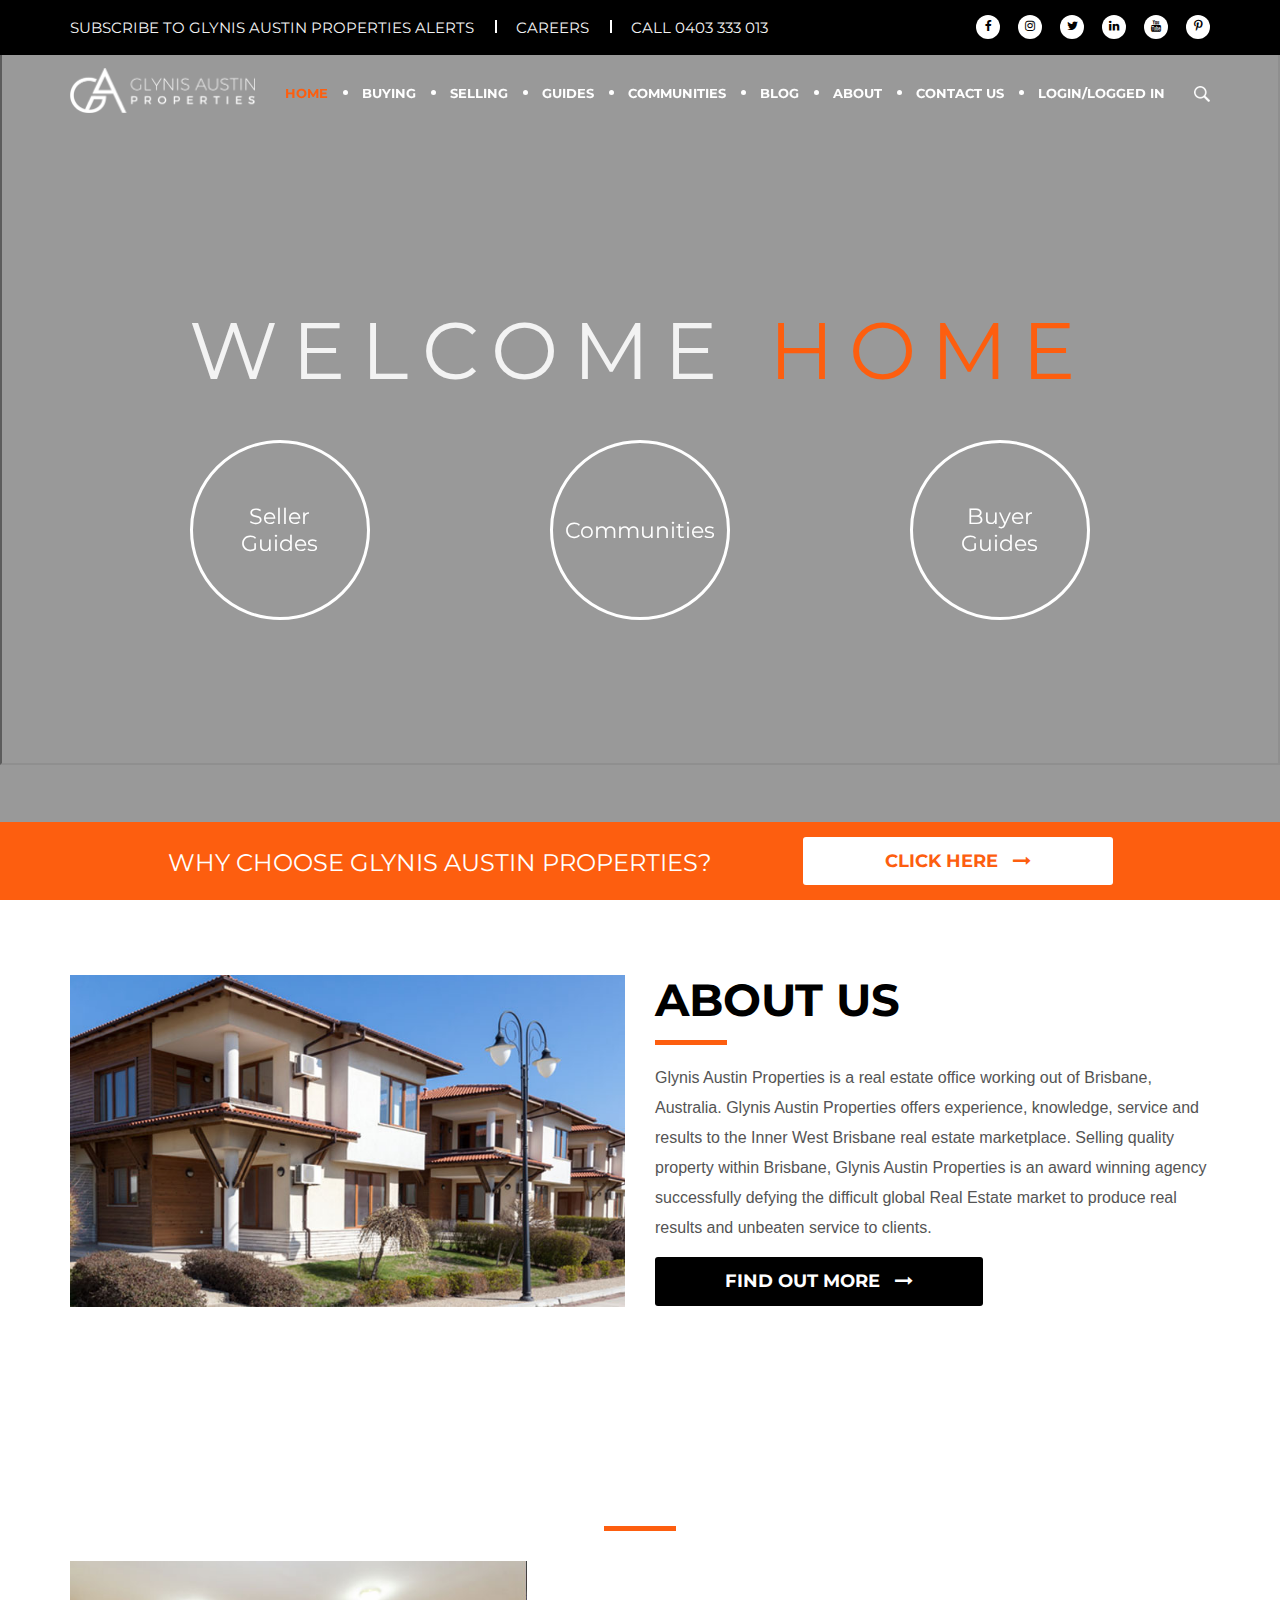
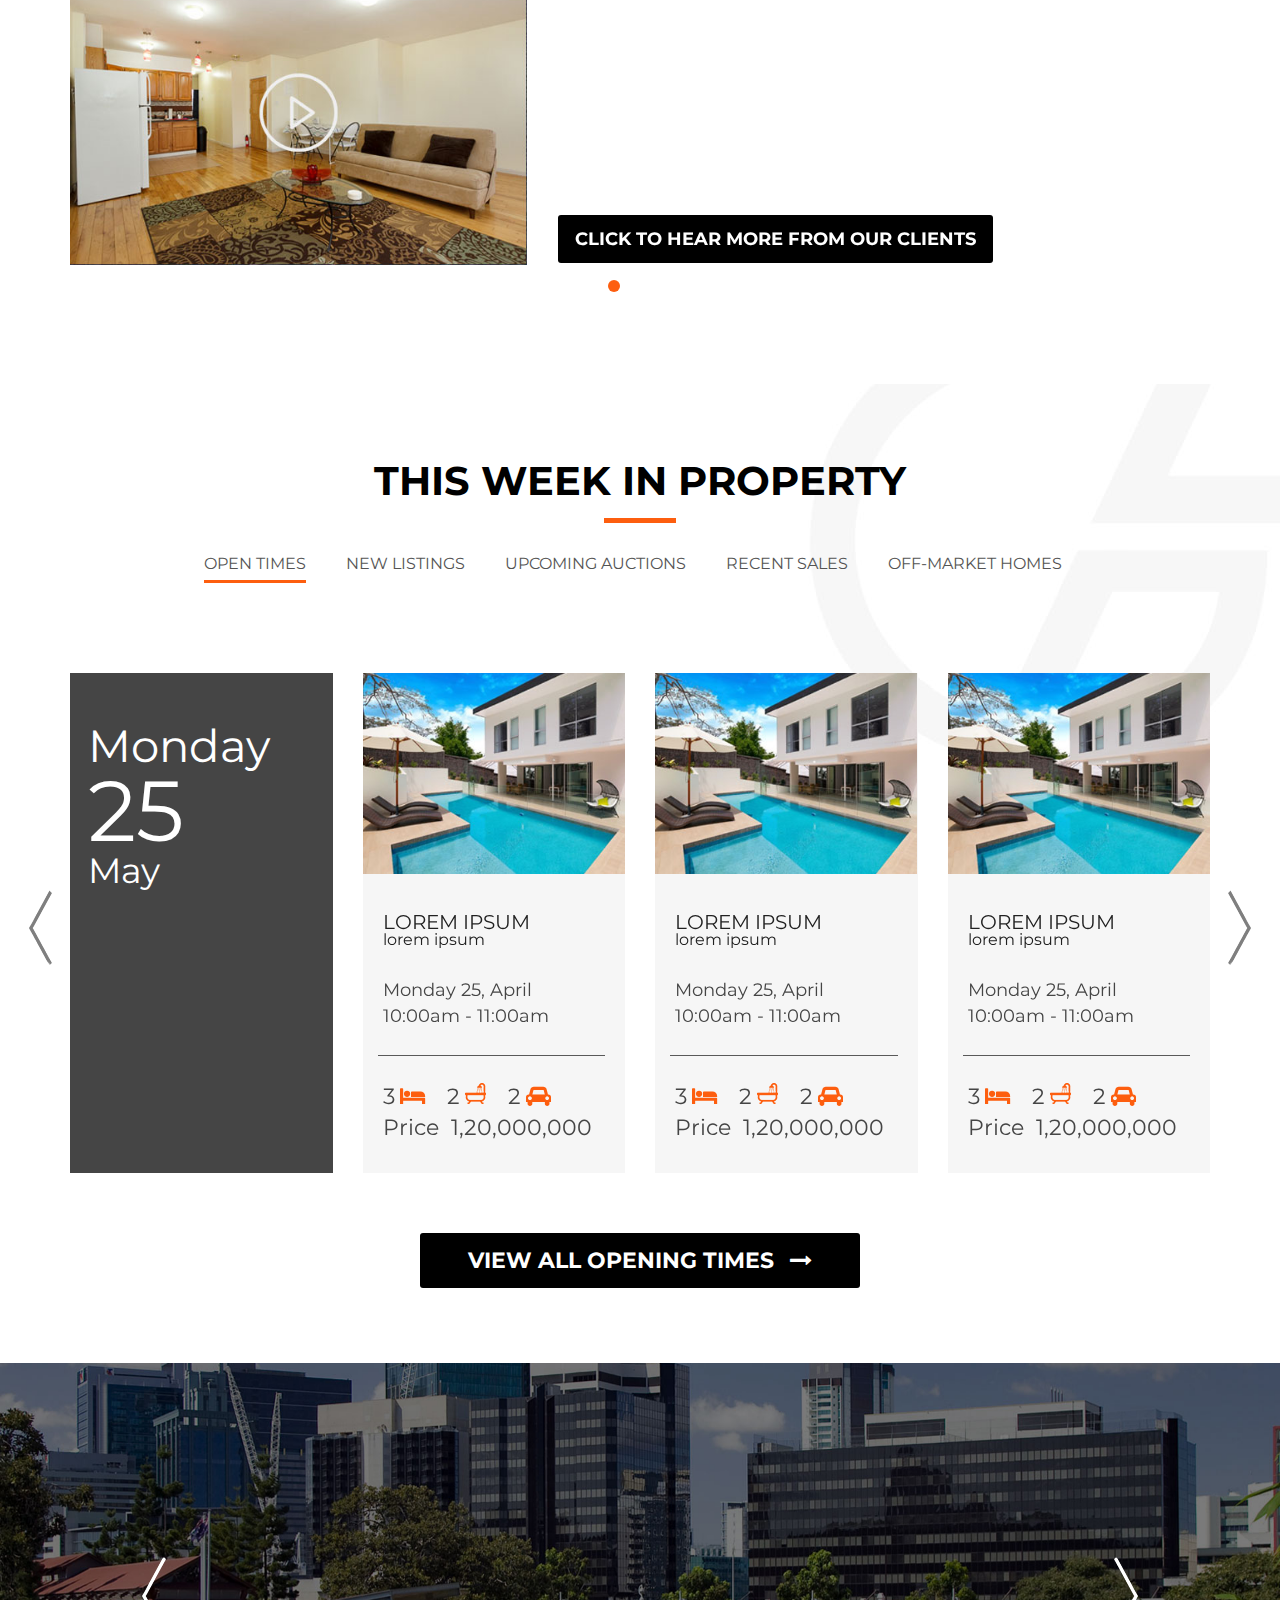
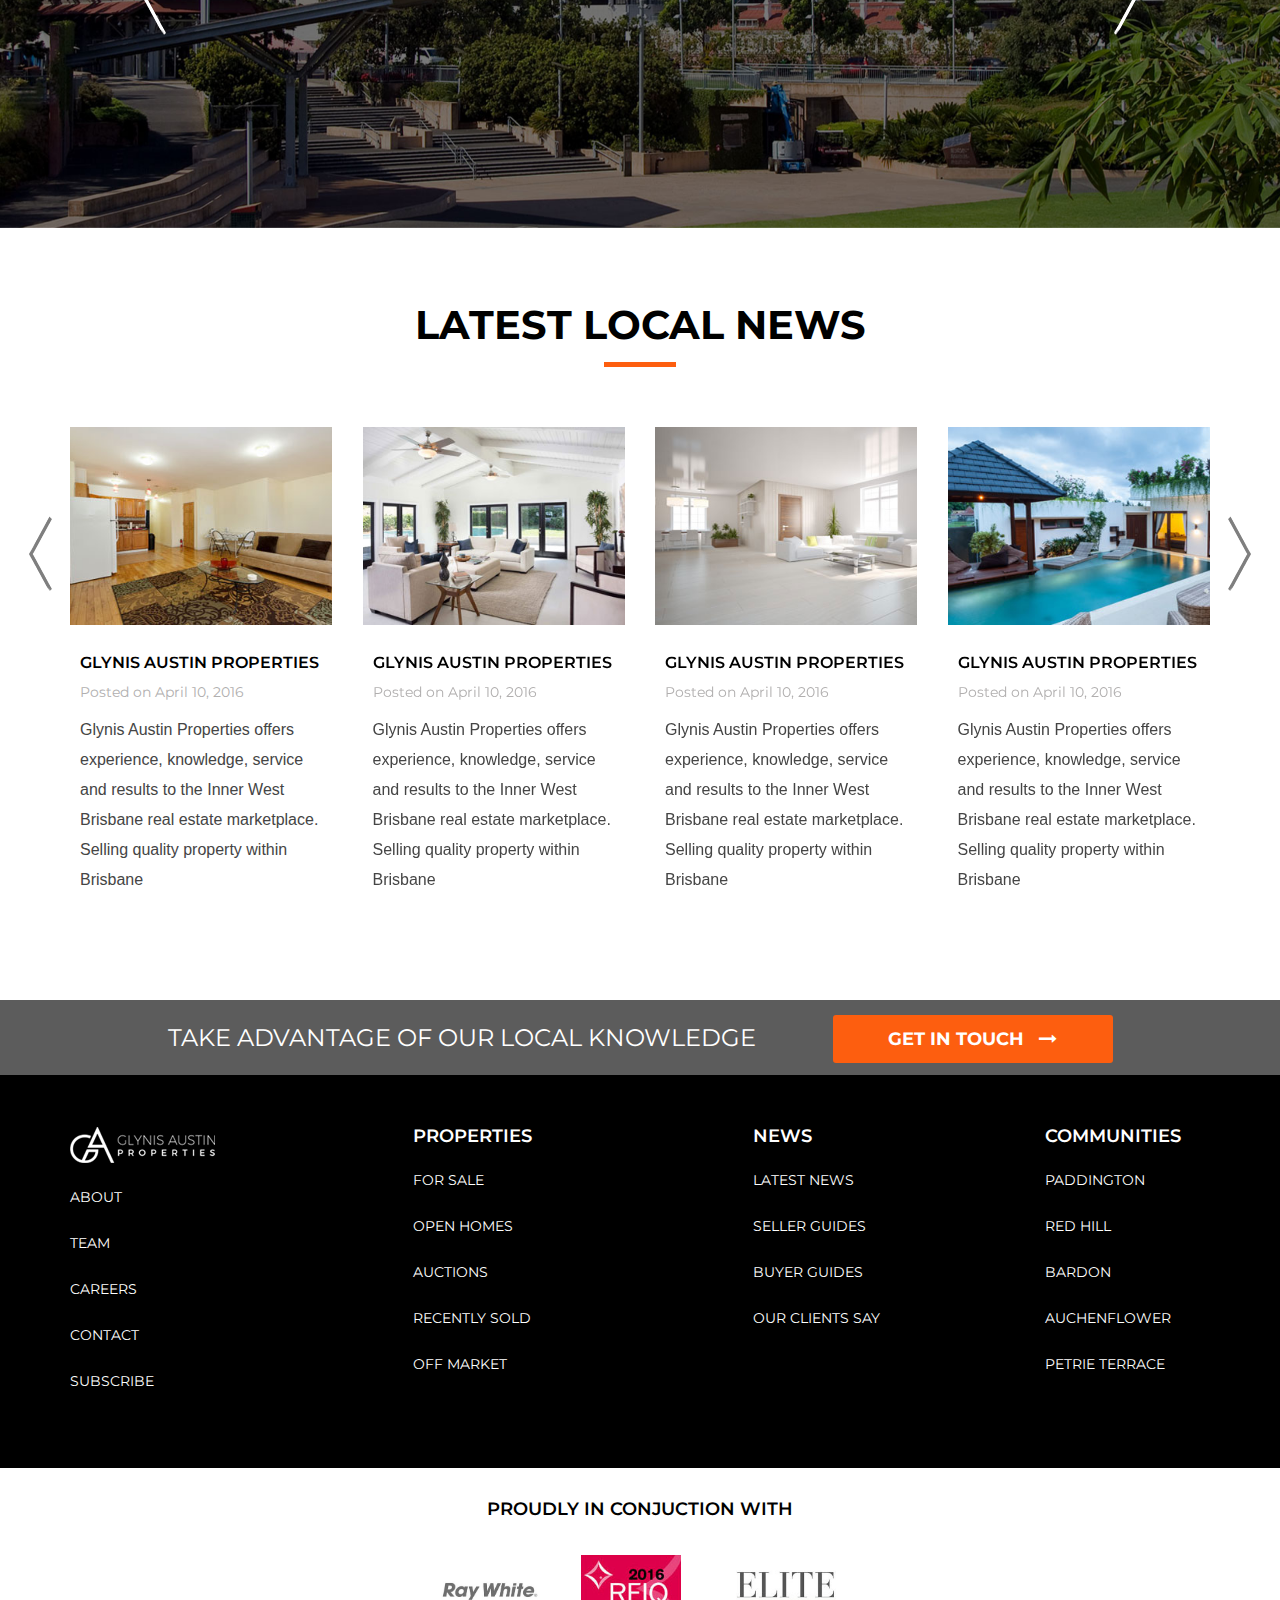
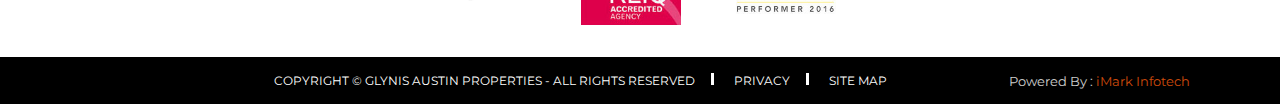
<file: popup/index.html>
<!DOCTYPE html>
<html lang="en">

<head>
    <meta charset="utf-8">
    <meta http-equiv="X-UA-Compatible" content="IE=edge">
    <meta name="viewport" content="width=device-width, initial-scale=1, maximum-scale=1, user-scalable=no">
    <!-- The above 3 meta tags *must* come first in the head; any other head content must come *after* these tags -->
    <title>GLYNIS AUSTIN | Welcome</title>

    <!-- Favicon -->
    <link rel="shortcut icon" href="images/fav_icon.png" type="image/x-icon">

    <!-- Bootstrap -->
    <link href="css/bootstrap.min.css" rel="stylesheet">

    <!-- Custom Style -->
    <link href="css/style.css" rel="stylesheet">
    <link href="css/owl.carousel.css" rel="stylesheet">
    <link href="css/owl.theme.css" rel="stylesheet">

    <!-- FontAwesome -->
    <link rel="stylesheet" href="https://maxcdn.bootstrapcdn.com/font-awesome/4.5.0/css/font-awesome.min.css">
    <link href='https://fonts.googleapis.com/css?family=Montserrat:400,700' rel='stylesheet' type='text/css'>
    <!----------------->

    <!-- HTML5 shim and Respond.js for IE8 support of HTML5 elements and media queries -->
    <!-- WARNING: Respond.js doesn't work if you view the page via file:// -->
    <!--[if lt IE 9]>
      <script src="https://oss.maxcdn.com/html5shiv/3.7.2/html5shiv.min.js"></script>
      <script src="https://oss.maxcdn.com/respond/1.4.2/respond.min.js"></script>
    <![endif]-->
</head>

<body>


    <!-- Modal -->
    <div class="modal fade form_popup" id="myModal">
        <div class="modal-dialog" role="document">
            <div class="modal-content">
                <div class="modal-header">
                    <button type="button" class="close" data-dismiss="modal" aria-label="Close"><span aria-hidden="true">&times;</span></button>
                </div>
                <div class="modal-body">
                    <div class="icon"><i class="fa fa-user" aria-hidden="true"></i></div>
                    <h2>Log in to your account</h2>
                    <p>You need to sign in or sign up before continuing.</p>
                    <div class="form-area">
                        <input type="text" value="" placeholder="Email">
                        <input type="text" value="" placeholder="Password">
                        <a href="#" class="frgt_pwd">Forgot password?</a>
                        <a class="popup_btn" href="#">log in</a>
                        <p>Don't have an account? <a class="regstr" href="#" data-toggle="modal" data-target="#myModal1" data-dismiss="modal">Register here</a></p>
                    </div>
                </div>
                <div class="modal-footer">

                </div>
            </div>
        </div>
    </div>

    <!-- Modal -->
    <div class="modal fade form_popup" id="myModal1">
        <div class="modal-dialog" role="document">
            <div class="modal-content">
                <div class="modal-header">
                    <button type="button" class="close" data-dismiss="modal" aria-label="Close"><span aria-hidden="true">&times;</span></button>
                </div>
                <div class="modal-body">
                    <div class="icon"><i class="fa fa-user" aria-hidden="true"></i></div>
                    <h2>register a new account</h2>
                    <p>Create an account to access documents, save searches and sign up for property alerts</p>
                    <div class="form-area">
                        <div class="row">
                            <div class="col-md-6">
                                <input type="text" value="" placeholder="First name">
                            </div>
                            <div class="col-md-6">
                                <input type="text" value="" placeholder="Last name">
                            </div>
                        </div>
                        <input type="text" value="" placeholder="Phone number (optional)">
                        <input type="text" value="" placeholder="Email">
                        <input type="text" value="" placeholder="Password">

                        <a class="popup_btn" href="#">Register </a>
                        <p>Already hace an account? <a class="regstr" href="#">Sign in here</a></p>
                    </div>
                </div>
                <div class="modal-footer">

                </div>
            </div>
        </div>
    </div>
    <section class="top_head">
        <div class="container">
            <div class="left_part pull-left">
                <ul>
                    <li>
                        <a href="#">SUBSCRIBE TO GLYNIS AUSTIN PROPERTIES ALERTS</a>
                    </li>
                    <li>
                        <a href="#"> CAREERS</a>
                    </li>
                    <li>
                        <a href="tel:0403333013">CALL 0403 333 013</a>
                    </li>
                </ul>
            </div>
            <div class="right_part pull-right">
                <ul>
                    <li>
                        <a href="#"><i class="fa fa-facebook" aria-hidden="true"></i></a>

                    </li>
                    <li>
                        <a href="#"><i class="fa fa-instagram" aria-hidden="true"></i></a>
                    </li>

                    <li>
                        <a href="#"><i class="fa fa-twitter" aria-hidden="true"></i></a>
                    </li>
                    <li>
                        <a href="#"><i class="fa fa-linkedin" aria-hidden="true"></i></a>
                    </li>
                    <li>
                        <a href="#"><i class="fa fa-youtube" aria-hidden="true"></i></a>
                    </li>
                    <li>
                        <a href="#"><i class="fa fa-pinterest-p" aria-hidden="true"></i></a>
                    </li>
                </ul>
            </div>
        </div>
    </section>
    <header>
        <div class="container">
            <nav class="navbar navbar-default main_menu">
                <!-- Brand and toggle get grouped for better mobile display -->
                <div class="navbar-header">

                    <a class="navbar-brand pull-left logo" href="index.html"><img src="images/logo.png"></a>
                </div>

                <!-- Collect the nav links, forms, and other content for toggling -->
                <div class="pull-right">
                    <ul class="nav navbar-nav pull-left">
                        <li class="active"><a href="index.html">home <span class="sr-only">(current)</span></a></li>
                        <li class="dropdown">
                            <a href="#" class="dropdown-toggle" data-toggle="dropdown" role="button" aria-haspopup="true" aria-expanded="false">Buying</a>
                            <ul class="dropdown-menu1">
                                <li><a href="#">FOR SALE</a></li>
                                <li><a href="#">OPEN HOMES</a></li>
                                <li><a href="#">AUCTIONS</a></li>
                                <li><a href="#">RECENTLY SOLD</a></li>
                                <li><a href="#">OFF MARKET</a></li>
                                <li><a href="#">BUYER GUIDES</a></li>
                            </ul>
                        </li>

                        <li class="dropdown">
                            <a href="#" class="dropdown-toggle" data-toggle="dropdown" role="button" aria-haspopup="true" aria-expanded="false">Selling </a>
                            <ul class="dropdown-menu1">
                                <li><a href="#">WHY GLYNIS AUSTIN</a></li>
                                <li><a href="sellers-guide.html">SELLER GUIDES</a></li>
                                <li><a href="#">OUR CLIENTS SAY</a></li>
                                <li><a href="#">RECENTLY SOLD</a></li>
                                <li><a href="#">BOOK AN APPRAISAL</a></li>
                            </ul>
                        </li>
                        <li class="dropdown">
                            <a href="#" class="dropdown-toggle" data-toggle="dropdown" role="button" aria-haspopup="true" aria-expanded="false">Guides </a>
                            <ul class="dropdown-menu1">
                                <li><a href="sellers-guide.html"> SELLER GUIDES</a></li>
                                <li><a href="#">BUYER GUIDES</a></li>
                            </ul>
                        </li>
                        <li class="dropdown">
                            <a href="#" class="dropdown-toggle" data-toggle="dropdown" role="button" aria-haspopup="true" aria-expanded="false">Communities </a>
                            <ul class="dropdown-menu1">
                                <li><a href="#">PADDINGTON</a></li>
                                <li><a href="#">RED HILL</a></li>
                                <li><a href="#">BARDON</a></li>
                                <li><a href="#"> AUCHENFLOWER</a></li>
                                <li><a href="#">MILTON</a></li>
                                <li><a href="#">ASHGROVE</a></li>
                                <li><a href="#">TOOWONG</a></li>
                                <li><a href="#">PETRIE TERRACE</a></li>
                                <li><a href="#">ALDERLEY</a></li>
                                <li><a href="#">TARINGA</a></li>
                                <li><a href="#">BRISBANE CBD</a></li>
                                <li><a href="#">SPRING HILL</a></li>
                            </ul>
                        </li>
                        <li class="dropdown">
                            <a href="#" class="dropdown-toggle" data-toggle="dropdown" role="button" aria-haspopup="true" aria-expanded="false">blog</a>
                            <ul class="dropdown-menu1">
                                <li><a href="blog.html">LATEST NEWS</a></li>
                                <li><a href="#">SIGN UP TO OUR NEWSLETTER</a></li>
                            </ul>
                        </li>
                        <li class="dropdown">
                            <a href="#" class="dropdown-toggle" data-toggle="dropdown" role="button" aria-haspopup="true" aria-expanded="false">About</a>
                            <ul class="dropdown-menu1">
                                <li><a href="about.html"> ABOUT US</a></li>
                                <li><a href="#">WHY GLYNIS AUSTIN</a></li>
                                <li><a href="#">THE TEAM</a></li>
                                <li><a href="#">CAREERS</a></li>
                                <li><a href="#">OUR CLIENTS SAY</a></li>
                            </ul>
                        </li>

                        <li><a href="#">Contact Us</a></li>
                        <li><a href="#" data-toggle="modal" data-target="#myModal">LOGIN/LOGGED IN</a></li>
                    </ul>
                    <div class="search">
                        <form action="" class="search-form" method="get" role="search">
                            <input type="text" name="s" placeholder="Type here..">
                        </form>
                    </div>
                    <!---<form class="searchbox">
                        <input type="search" placeholder="Search......" name="search" class="searchbox-input" onkeyup="buttonUp();" required>
                        <input type="submit" class="searchbox-submit" value="GO">
                        <span class="searchbox-icon">GO</span>
                    </form>-->
                </div>
                <!-- /.navbar-collapse -->

            </nav>
        </div>
    </header>
    <section class="banner">
        <div class="overlay">
            <iframe width="100%" src="https://www.youtube.com/embed/4nnWUoMiPI4?rel=0&amp;controls=0&amp;showinfo=0&amp;autoplay=1">
            </iframe>
        </div>
        <div class="description">
            <h1>WELCOME <span> HOME</span></h1>
            <ul>
                <li>
                    <a href="#" class="">
                        <p>Seller
                            <br>Guides</p>
                    </a>
                </li>
                <li>
                    <a href="#">
                        <p>
                            Communities
                        </p>
                    </a>
                </li>
                <li>
                    <a href="#">

                        <p>Buyer
                            <br>Guides</p>
                    </a>
                </li>
            </ul>
        </div>
        <div class="tagline">
            <div class="container">
                <div class="row">
                    <div class="col-md-10 col-md-offset-1">
                        <h2 class="pull-left">why choose glynis austin properties?</h2>
                        <a href="#" class="pull-right">click here <i class="fa fa-long-arrow-right" aria-hidden="true"></i></a>
                    </div>
                </div>
            </div>
        </div>
    </section>
    <section class="about_us">
        <div class="container">
            <div class="row">
                <div class="col-md-6 pull-right">
                    <h2>About Us</h2>
                    <p>Glynis Austin Properties is a real estate office working out of Brisbane, Australia. Glynis Austin Properties offers experience, knowledge, service and results to the Inner West Brisbane real estate marketplace. Selling quality property within Brisbane, Glynis Austin Properties is an award winning agency successfully defying the difficult global Real Estate market to produce real results and unbeaten service to clients. </p>
                    <a href="#">find out  more <i class="fa fa-long-arrow-right" aria-hidden="true"></i></a>
                </div>
                <div class="col-md-6 pull-left">
                    <img src="images/about_us_img.jpg">
                </div>
            </div>
        </div>
    </section>
    <section class="client_say_section">
        <div class="container">
            <h2 class="title">our clients say</h2>
            <div id="testimonial">
                <div class="item">
                    <div class="testim-box">
                        <div class="row">
                            <div class="col-md-5">
                                <div class="lft">
                                    <img src="images/testimonial_video.jpg">
                                </div>
                            </div>
                            <div class="col-md-7">
                                <div class="rght">
                                    <p>We found Glynis to be very helpful, and willing to be very flexible, allowing us to view the property</p>
                                    <p>“Out of Hours” the Sunday morning before we flew back to Victoria. Her fantastic interpersonal skills and warm nature made us feel reassured and comfortable.”</p>
                                    <h3>red hill</h3>
                                    <h4>Sue and Paul</h4>
                                    <a href="#">click to hear more from our clients</a>
                                </div>
                            </div>
                        </div>
                    </div>
                </div>
                <div class="item">
                    <div class="testim-box">
                        <div class="row">
                            <div class="col-md-5">
                                <div class="lft">
                                    <img src="images/testimonial_video.jpg">
                                </div>
                            </div>
                            <div class="col-md-7">
                                <div class="rght">
                                    <p>We found Glynis to be very helpful, and willing to be very flexible, allowing us to view the property</p>
                                    <p>“Out of Hours” the Sunday morning before we flew back to Victoria. Her fantastic interpersonal skills and warm nature made us feel reassured and comfortable.”</p>
                                    <h3>red hill</h3>
                                    <h4>Sue and Paul</h4>
                                    <a href="#">click to hear more from our clients</a>
                                </div>
                            </div>
                        </div>
                    </div>
                </div>

                <div class="item">
                    <div class="testim-box">
                        <div class="row">
                            <div class="col-md-5">
                                <div class="lft">
                                    <img src="images/testimonial_video.jpg">
                                </div>
                            </div>
                            <div class="col-md-7">
                                <div class="rght">
                                    <p>We found Glynis to be very helpful, and willing to be very flexible, allowing us to view the property</p>
                                    <p>“Out of Hours” the Sunday morning before we flew back to Victoria. Her fantastic interpersonal skills and warm nature made us feel reassured and comfortable.”</p>
                                    <h3>red hill</h3>
                                    <h4>Sue and Paul</h4>
                                    <a href="#">click to hear more from our clients</a>
                                </div>
                            </div>
                        </div>
                    </div>
                </div>
            </div>
        </div>
    </section>
    <section class="property_week">
        <div class="container">
            <h2 class="title">This Week In Property</h2>
            <div class="property_tab">
                <!-- Nav tabs -->
                <ul class="nav nav-tabs" role="tablist">
                    <li role="presentation" class="active"><a href="#Times" aria-controls="profile" role="tab" data-toggle="tab">Open Times</a></li>
                    <li role="presentation"><a href="#Listings" aria-controls="home" role="tab" data-toggle="tab">New Listings</a></li>

                    <li role="presentation"><a href="#Auctions" aria-controls="messages" role="tab" data-toggle="tab">Upcoming Auctions </a></li>
                    <li role="presentation"><a href="#Sales" aria-controls="sales" role="tab" data-toggle="tab">Recent Sales</a></li>
                    <li role="presentation"><a href="#Homes" aria-controls="settings" role="tab" data-toggle="tab">Off-Market Homes</a></li>
                </ul>

                <!-- Tab panes -->
                <div class="tab-content">

                    <div role="tabpanel" class="tab-pane active" id="Times">
                        <div id="open">
                            <div class="item">
                                <div class="full-box">
                                    <div class="row">
                                        <div class="col-md-3">
                                            <a href="#" class="box1">
                                                <h3>monday</h3>
                                                <h2>25</h2>
                                                <h4>May</h4>
                                            </a>
                                        </div>
                                        <div class="col-md-3">
                                            <a href="#" class="box2">
                                                <div class="list_img">
                                                    <img src="images/listing_img1.jpg">
                                                </div>
                                                <div class="inner_box">
                                                    <div class="pad">
                                                        <h2>Lorem Ipsum</h2>
                                                        <h5>lorem ipsum</h5>
                                                        <p>Monday 25, April</p>
                                                        <p>10:00am - 11:00am</p>
                                                    </div>
                                                    <div class="all_detail">
                                                        <div class="pad">
                                                            <ul>
                                                                <li>3<i class="fa fa-bed" aria-hidden="true"></i></li>
                                                                <li>2<img src="images/bath_icon.png"></li>
                                                                <li>2<i class="fa fa-car" aria-hidden="true"></i></li>
                                                            </ul>
                                                            <div class="price">
                                                                <label>price</label>1,20,000,000
                                                            </div>
                                                        </div>
                                                    </div>
                                                </div>
                                            </a>
                                        </div>
                                        <div class="col-md-3">
                                            <a href="#" class="box2">
                                                <div class="list_img">
                                                    <img src="images/listing_img1.jpg">
                                                </div>
                                                <div class="inner_box">
                                                    <div class="pad">
                                                        <h2>Lorem Ipsum</h2>
                                                        <h5>lorem ipsum</h5>
                                                        <p>Monday 25, April</p>
                                                        <p>10:00am - 11:00am</p>
                                                    </div>
                                                    <div class="all_detail">
                                                        <div class="pad">
                                                            <ul>
                                                                <li>3<i class="fa fa-bed" aria-hidden="true"></i></li>
                                                                <li>2<img src="images/bath_icon.png"></li>
                                                                <li>2<i class="fa fa-car" aria-hidden="true"></i></li>
                                                            </ul>
                                                            <div class="price">
                                                                <label>price</label>1,20,000,000
                                                            </div>
                                                        </div>
                                                    </div>
                                                </div>
                                            </a>
                                        </div>
                                        <div class="col-md-3">
                                            <a href="#" class="box2">
                                                <div class="list_img">
                                                    <img src="images/listing_img1.jpg">
                                                </div>
                                                <div class="inner_box">
                                                    <div class="pad">
                                                        <h2>Lorem Ipsum</h2>
                                                        <h5>lorem ipsum</h5>
                                                        <p>Monday 25, April</p>
                                                        <p>10:00am - 11:00am</p>
                                                    </div>
                                                    <div class="all_detail">
                                                        <div class="pad">
                                                            <ul>
                                                                <li>3<i class="fa fa-bed" aria-hidden="true"></i></li>
                                                                <li>2<img src="images/bath_icon.png"></li>
                                                                <li>2<i class="fa fa-car" aria-hidden="true"></i></li>
                                                            </ul>
                                                            <div class="price">
                                                                <label>price</label>1,20,000,000
                                                            </div>
                                                        </div>
                                                    </div>
                                                </div>
                                            </a>
                                        </div>
                                    </div>
                                </div>
                            </div>
                            <div class="item">
                                <div class="full-box">
                                    <div class="row">
                                        <div class="col-md-3">
                                            <a href="#" class="box1">
                                                <h3>monday</h3>
                                                <h2>25</h2>
                                                <h4>May</h4>
                                            </a>
                                        </div>
                                        <div class="col-md-3">
                                            <a href="#" class="box2">
                                                <div class="list_img">
                                                    <img src="images/listing_img1.jpg">
                                                </div>
                                                <div class="inner_box">
                                                    <div class="pad">
                                                        <h2>Lorem Ipsum</h2>
                                                        <h5>lorem ipsum</h5>
                                                        <p>Monday 25, April</p>
                                                        <p>10:00am - 11:00am</p>
                                                    </div>
                                                    <div class="all_detail">
                                                        <div class="pad">
                                                            <ul>
                                                                <li>3<i class="fa fa-bed" aria-hidden="true"></i></li>
                                                                <li>2<img src="images/bath_icon.png"></li>
                                                                <li>2<i class="fa fa-car" aria-hidden="true"></i></li>
                                                            </ul>
                                                            <div class="price">
                                                                <label>price</label>1,20,000,000
                                                            </div>
                                                        </div>
                                                    </div>
                                                </div>
                                            </a>
                                        </div>
                                        <div class="col-md-3">
                                            <a href="#" class="box2">
                                                <div class="list_img">
                                                    <img src="images/listing_img1.jpg">
                                                </div>
                                                <div class="inner_box">
                                                    <div class="pad">
                                                        <h2>Lorem Ipsum</h2>
                                                        <h5>lorem ipsum</h5>
                                                        <p>Monday 25, April</p>
                                                        <p>10:00am - 11:00am</p>
                                                    </div>
                                                    <div class="all_detail">
                                                        <div class="pad">
                                                            <ul>
                                                                <li>3<i class="fa fa-bed" aria-hidden="true"></i></li>
                                                                <li>2<img src="images/bath_icon.png"></li>
                                                                <li>2<i class="fa fa-car" aria-hidden="true"></i></li>
                                                            </ul>
                                                            <div class="price">
                                                                <label>price</label>1,20,000,000
                                                            </div>
                                                        </div>
                                                    </div>
                                                </div>
                                            </a>
                                        </div>
                                        <div class="col-md-3">
                                            <a href="#" class="box2">
                                                <div class="list_img">
                                                    <img src="images/listing_img1.jpg">
                                                </div>
                                                <div class="inner_box">
                                                    <div class="pad">
                                                        <h2>Lorem Ipsum</h2>
                                                        <h5>lorem ipsum</h5>
                                                        <p>Monday 25, April</p>
                                                        <p>10:00am - 11:00am</p>
                                                    </div>
                                                    <div class="all_detail">
                                                        <div class="pad">
                                                            <ul>
                                                                <li>3<i class="fa fa-bed" aria-hidden="true"></i></li>
                                                                <li>2<img src="images/bath_icon.png"></li>
                                                                <li>2<i class="fa fa-car" aria-hidden="true"></i></li>
                                                            </ul>
                                                            <div class="price">
                                                                <label>price</label>1,20,000,000
                                                            </div>
                                                        </div>
                                                    </div>
                                                </div>
                                            </a>
                                        </div>
                                    </div>
                                </div>
                            </div>
                            <div class="item">
                                <div class="full-box">
                                    <div class="row">
                                        <div class="col-md-3">
                                            <a href="#" class="box1">
                                                <h3>monday</h3>
                                                <h2>25</h2>
                                                <h4>May</h4>
                                            </a>
                                        </div>
                                        <div class="col-md-3">
                                            <a href="#" class="box2">
                                                <div class="list_img">
                                                    <img src="images/listing_img1.jpg">
                                                </div>
                                                <div class="inner_box">
                                                    <div class="pad">
                                                        <h2>Lorem Ipsum</h2>
                                                        <h5>lorem ipsum</h5>
                                                        <p>Monday 25, April</p>
                                                        <p>10:00am - 11:00am</p>
                                                    </div>
                                                    <div class="all_detail">
                                                        <div class="pad">
                                                            <ul>
                                                                <li>3<i class="fa fa-bed" aria-hidden="true"></i></li>
                                                                <li>2<img src="images/bath_icon.png"></li>
                                                                <li>2<i class="fa fa-car" aria-hidden="true"></i></li>
                                                            </ul>
                                                            <div class="price">
                                                                <label>price</label>1,20,000,000
                                                            </div>
                                                        </div>
                                                    </div>
                                                </div>
                                            </a>
                                        </div>
                                        <div class="col-md-3">
                                            <a href="#" class="box2">
                                                <div class="list_img">
                                                    <img src="images/listing_img1.jpg">
                                                </div>
                                                <div class="inner_box">
                                                    <div class="pad">
                                                        <h2>Lorem Ipsum</h2>
                                                        <h5>lorem ipsum</h5>
                                                        <p>Monday 25, April</p>
                                                        <p>10:00am - 11:00am</p>
                                                    </div>
                                                    <div class="all_detail">
                                                        <div class="pad">
                                                            <ul>
                                                                <li>3<i class="fa fa-bed" aria-hidden="true"></i></li>
                                                                <li>2<img src="images/bath_icon.png"></li>
                                                                <li>2<i class="fa fa-car" aria-hidden="true"></i></li>
                                                            </ul>
                                                            <div class="price">
                                                                <label>price</label>1,20,000,000
                                                            </div>
                                                        </div>
                                                    </div>
                                                </div>
                                            </a>
                                        </div>
                                        <div class="col-md-3">
                                            <a href="#" class="box2">
                                                <div class="list_img">
                                                    <img src="images/listing_img1.jpg">
                                                </div>
                                                <div class="inner_box">
                                                    <div class="pad">
                                                        <h2>Lorem Ipsum</h2>
                                                        <h5>lorem ipsum</h5>
                                                        <p>Monday 25, April</p>
                                                        <p>10:00am - 11:00am</p>
                                                    </div>
                                                    <div class="all_detail">
                                                        <div class="pad">
                                                            <ul>
                                                                <li>3<i class="fa fa-bed" aria-hidden="true"></i></li>
                                                                <li>2<img src="images/bath_icon.png"></li>
                                                                <li>2<i class="fa fa-car" aria-hidden="true"></i></li>
                                                            </ul>
                                                            <div class="price">
                                                                <label>price</label>1,20,000,000
                                                            </div>
                                                        </div>
                                                    </div>
                                                </div>
                                            </a>
                                        </div>
                                    </div>
                                </div>
                            </div>
                        </div>
                        <a class="view_all_btn" href="#">view all opening times <i class="fa fa-long-arrow-right" aria-hidden="true"></i></a>
                    </div>
                    <div role="tabpanel" class="tab-pane" id="Listings">
                        <div id="property">
                            <div class="item">
                                <div class="full-box">
                                    <div class="row">
                                        <div class="col-md-3">
                                            <a href="#" class="box2">
                                                <div class="list_img">
                                                    <img src="images/listing_img1.jpg">
                                                </div>
                                                <div class="inner_box">
                                                    <div class="pad">
                                                        <h2>Lorem Ipsum</h2>
                                                        <h5>lorem ipsum</h5>
                                                        <p>Monday 25, April</p>
                                                        <p>10:00am - 11:00am</p>
                                                    </div>
                                                    <div class="all_detail">
                                                        <div class="pad">
                                                            <ul>
                                                                <li>3<i class="fa fa-bed" aria-hidden="true"></i></li>
                                                                <li>2<img src="images/bath_icon.png"></li>
                                                                <li>2<i class="fa fa-car" aria-hidden="true"></i></li>
                                                            </ul>
                                                            <div class="price">
                                                                <label>price</label>1,20,000,000
                                                            </div>
                                                        </div>
                                                    </div>
                                                </div>
                                            </a>
                                        </div>
                                        <div class="col-md-3">
                                            <a href="#" class="box2">
                                                <div class="list_img">
                                                    <img src="images/listing_img1.jpg">
                                                </div>
                                                <div class="inner_box">
                                                    <div class="pad">
                                                        <h2>Lorem Ipsum</h2>
                                                        <h5>lorem ipsum</h5>
                                                        <p>Monday 25, April</p>
                                                        <p>10:00am - 11:00am</p>
                                                    </div>
                                                    <div class="all_detail">
                                                        <div class="pad">
                                                            <ul>
                                                                <li>3<i class="fa fa-bed" aria-hidden="true"></i></li>
                                                                <li>2<img src="images/bath_icon.png"></li>
                                                                <li>2<i class="fa fa-car" aria-hidden="true"></i></li>
                                                            </ul>
                                                            <div class="price">
                                                                <label>price</label>1,20,000,000
                                                            </div>
                                                        </div>
                                                    </div>
                                                </div>
                                            </a>
                                        </div>
                                        <div class="col-md-3">
                                            <a href="#" class="box2">
                                                <div class="list_img">
                                                    <img src="images/listing_img1.jpg">
                                                </div>
                                                <div class="inner_box">
                                                    <div class="pad">
                                                        <h2>Lorem Ipsum</h2>
                                                        <h5>lorem ipsum</h5>
                                                        <p>Monday 25, April</p>
                                                        <p>10:00am - 11:00am</p>
                                                    </div>
                                                    <div class="all_detail">
                                                        <div class="pad">
                                                            <ul>
                                                                <li>3<i class="fa fa-bed" aria-hidden="true"></i></li>
                                                                <li>2<img src="images/bath_icon.png"></li>
                                                                <li>2<i class="fa fa-car" aria-hidden="true"></i></li>
                                                            </ul>
                                                            <div class="price">
                                                                <label>price</label>1,20,000,000
                                                            </div>
                                                        </div>
                                                    </div>
                                                </div>
                                            </a>
                                        </div>
                                        <div class="col-md-3">
                                            <a href="#" class="box2">
                                                <div class="list_img">
                                                    <img src="images/listing_img1.jpg">
                                                </div>
                                                <div class="inner_box">
                                                    <div class="pad">
                                                        <h2>Lorem Ipsum</h2>
                                                        <h5>lorem ipsum</h5>
                                                        <p>Monday 25, April</p>
                                                        <p>10:00am - 11:00am</p>
                                                    </div>
                                                    <div class="all_detail">
                                                        <div class="pad">
                                                            <ul>
                                                                <li>3<i class="fa fa-bed" aria-hidden="true"></i></li>
                                                                <li>2<img src="images/bath_icon.png"></li>
                                                                <li>2<i class="fa fa-car" aria-hidden="true"></i></li>
                                                            </ul>
                                                            <div class="price">
                                                                <label>price</label>1,20,000,000
                                                            </div>
                                                        </div>
                                                    </div>
                                                </div>
                                            </a>
                                        </div>
                                    </div>
                                </div>
                            </div>
                            <div class="item">
                                <div class="full-box">
                                    <div class="row">
                                        <div class="col-md-3">
                                            <a href="#" class="box2">
                                                <div class="list_img">
                                                    <img src="images/listing_img1.jpg">
                                                </div>
                                                <div class="inner_box">
                                                    <div class="pad">
                                                        <h2>Lorem Ipsum</h2>
                                                        <h5>lorem ipsum</h5>
                                                        <p>Monday 25, April</p>
                                                        <p>10:00am - 11:00am</p>
                                                    </div>
                                                    <div class="all_detail">
                                                        <div class="pad">
                                                            <ul>
                                                                <li>3<i class="fa fa-bed" aria-hidden="true"></i></li>
                                                                <li>2<img src="images/bath_icon.png"></li>
                                                                <li>2<i class="fa fa-car" aria-hidden="true"></i></li>
                                                            </ul>
                                                            <div class="price">
                                                                <label>price</label>1,20,000,000
                                                            </div>
                                                        </div>
                                                    </div>
                                                </div>
                                            </a>
                                        </div>
                                        <div class="col-md-3">
                                            <a href="#" class="box2">
                                                <div class="list_img">
                                                    <img src="images/listing_img1.jpg">
                                                </div>
                                                <div class="inner_box">
                                                    <div class="pad">
                                                        <h2>Lorem Ipsum</h2>
                                                        <h5>lorem ipsum</h5>
                                                        <p>Monday 25, April</p>
                                                        <p>10:00am - 11:00am</p>
                                                    </div>
                                                    <div class="all_detail">
                                                        <div class="pad">
                                                            <ul>
                                                                <li>3<i class="fa fa-bed" aria-hidden="true"></i></li>
                                                                <li>2<img src="images/bath_icon.png"></li>
                                                                <li>2<i class="fa fa-car" aria-hidden="true"></i></li>
                                                            </ul>
                                                            <div class="price">
                                                                <label>price</label>1,20,000,000
                                                            </div>
                                                        </div>
                                                    </div>
                                                </div>
                                            </a>
                                        </div>
                                        <div class="col-md-3">
                                            <a href="#" class="box2">
                                                <div class="list_img">
                                                    <img src="images/listing_img1.jpg">
                                                </div>
                                                <div class="inner_box">
                                                    <div class="pad">
                                                        <h2>Lorem Ipsum</h2>
                                                        <h5>lorem ipsum</h5>
                                                        <p>Monday 25, April</p>
                                                        <p>10:00am - 11:00am</p>
                                                    </div>
                                                    <div class="all_detail">
                                                        <div class="pad">
                                                            <ul>
                                                                <li>3<i class="fa fa-bed" aria-hidden="true"></i></li>
                                                                <li>2<img src="images/bath_icon.png"></li>
                                                                <li>2<i class="fa fa-car" aria-hidden="true"></i></li>
                                                            </ul>
                                                            <div class="price">
                                                                <label>price</label>1,20,000,000
                                                            </div>
                                                        </div>
                                                    </div>
                                                </div>
                                            </a>
                                        </div>
                                        <div class="col-md-3">
                                            <a href="#" class="box2">
                                                <div class="list_img">
                                                    <img src="images/listing_img1.jpg">
                                                </div>
                                                <div class="inner_box">
                                                    <div class="pad">
                                                        <h2>Lorem Ipsum</h2>
                                                        <h5>lorem ipsum</h5>
                                                        <p>Monday 25, April</p>
                                                        <p>10:00am - 11:00am</p>
                                                    </div>
                                                    <div class="all_detail">
                                                        <div class="pad">
                                                            <ul>
                                                                <li>3<i class="fa fa-bed" aria-hidden="true"></i></li>
                                                                <li>2<img src="images/bath_icon.png"></li>
                                                                <li>2<i class="fa fa-car" aria-hidden="true"></i></li>
                                                            </ul>
                                                            <div class="price">
                                                                <label>price</label>1,20,000,000
                                                            </div>
                                                        </div>
                                                    </div>
                                                </div>
                                            </a>
                                        </div>
                                    </div>
                                </div>
                            </div>
                            <div class="item">
                                <div class="full-box">
                                    <div class="row">
                                        <div class="col-md-3">
                                            <a href="#" class="box2">
                                                <div class="list_img">
                                                    <img src="images/listing_img1.jpg">
                                                </div>
                                                <div class="inner_box">
                                                    <div class="pad">
                                                        <h2>Lorem Ipsum</h2>
                                                        <h5>lorem ipsum</h5>
                                                        <p>Monday 25, April</p>
                                                        <p>10:00am - 11:00am</p>
                                                    </div>
                                                    <div class="all_detail">
                                                        <div class="pad">
                                                            <ul>
                                                                <li>3<i class="fa fa-bed" aria-hidden="true"></i></li>
                                                                <li>2<img src="images/bath_icon.png"></li>
                                                                <li>2<i class="fa fa-car" aria-hidden="true"></i></li>
                                                            </ul>
                                                            <div class="price">
                                                                <label>price</label>1,20,000,000
                                                            </div>
                                                        </div>
                                                    </div>
                                                </div>
                                            </a>
                                        </div>
                                        <div class="col-md-3">
                                            <a href="#" class="box2">
                                                <div class="list_img">
                                                    <img src="images/listing_img1.jpg">
                                                </div>
                                                <div class="inner_box">
                                                    <div class="pad">
                                                        <h2>Lorem Ipsum</h2>
                                                        <h5>lorem ipsum</h5>
                                                        <p>Monday 25, April</p>
                                                        <p>10:00am - 11:00am</p>
                                                    </div>
                                                    <div class="all_detail">
                                                        <div class="pad">
                                                            <ul>
                                                                <li>3<i class="fa fa-bed" aria-hidden="true"></i></li>
                                                                <li>2<img src="images/bath_icon.png"></li>
                                                                <li>2<i class="fa fa-car" aria-hidden="true"></i></li>
                                                            </ul>
                                                            <div class="price">
                                                                <label>price</label>1,20,000,000
                                                            </div>
                                                        </div>
                                                    </div>
                                                </div>
                                            </a>
                                        </div>
                                        <div class="col-md-3">
                                            <a href="#" class="box2">
                                                <div class="list_img">
                                                    <img src="images/listing_img1.jpg">
                                                </div>
                                                <div class="inner_box">
                                                    <div class="pad">
                                                        <h2>Lorem Ipsum</h2>
                                                        <h5>lorem ipsum</h5>
                                                        <p>Monday 25, April</p>
                                                        <p>10:00am - 11:00am</p>
                                                    </div>
                                                    <div class="all_detail">
                                                        <div class="pad">
                                                            <ul>
                                                                <li>3<i class="fa fa-bed" aria-hidden="true"></i></li>
                                                                <li>2<img src="images/bath_icon.png"></li>
                                                                <li>2<i class="fa fa-car" aria-hidden="true"></i></li>
                                                            </ul>
                                                            <div class="price">
                                                                <label>price</label>1,20,000,000
                                                            </div>
                                                        </div>
                                                    </div>
                                                </div>
                                            </a>
                                        </div>
                                        <div class="col-md-3">
                                            <a href="#" class="box2">
                                                <div class="list_img">
                                                    <img src="images/listing_img1.jpg">
                                                </div>
                                                <div class="inner_box">
                                                    <div class="pad">
                                                        <h2>Lorem Ipsum</h2>
                                                        <h5>lorem ipsum</h5>
                                                        <p>Monday 25, April</p>
                                                        <p>10:00am - 11:00am</p>
                                                    </div>
                                                    <div class="all_detail">
                                                        <div class="pad">
                                                            <ul>
                                                                <li>3<i class="fa fa-bed" aria-hidden="true"></i></li>
                                                                <li>2<img src="images/bath_icon.png"></li>
                                                                <li>2<i class="fa fa-car" aria-hidden="true"></i></li>
                                                            </ul>
                                                            <div class="price">
                                                                <label>price</label>1,20,000,000
                                                            </div>
                                                        </div>
                                                    </div>
                                                </div>
                                            </a>
                                        </div>
                                    </div>
                                </div>
                            </div>
                        </div>
                        <a class="view_all_btn" href="#">view all listings<i class="fa fa-long-arrow-right" aria-hidden="true"></i></a>
                    </div>
                    <div role="tabpanel" class="tab-pane" id="Auctions">
                        <div id="auct">
                            <div class="item">
                                <div class="full-box">
                                    <div class="row">
                                        <div class="col-md-3">
                                            <a href="#" class="box1">
                                                <h3>monday</h3>
                                                <h2>25</h2>
                                                <h4>May</h4>
                                            </a>
                                        </div>
                                        <div class="col-md-3">
                                            <a href="#" class="box2">
                                                <div class="list_img">
                                                    <img src="images/listing_img1.jpg">
                                                </div>
                                                <div class="inner_box">
                                                    <div class="pad">
                                                        <h2>Lorem Ipsum</h2>
                                                        <h5>lorem ipsum</h5>
                                                        <p>Monday 25, April</p>
                                                        <p>10:00am - 11:00am</p>
                                                    </div>
                                                    <div class="all_detail">
                                                        <div class="pad">
                                                            <ul>
                                                                <li>3<i class="fa fa-bed" aria-hidden="true"></i></li>
                                                                <li>2<img src="images/bath_icon.png"></li>
                                                                <li>2<i class="fa fa-car" aria-hidden="true"></i></li>
                                                            </ul>
                                                            <div class="price">
                                                                <label>price</label>1,20,000,000
                                                            </div>
                                                        </div>
                                                    </div>
                                                </div>
                                            </a>
                                        </div>
                                        <div class="col-md-3">
                                            <a href="#" class="box2">
                                                <div class="list_img">
                                                    <img src="images/listing_img1.jpg">
                                                </div>
                                                <div class="inner_box">
                                                    <div class="pad">
                                                        <h2>Lorem Ipsum</h2>
                                                        <h5>lorem ipsum</h5>
                                                        <p>Monday 25, April</p>
                                                        <p>10:00am - 11:00am</p>
                                                    </div>
                                                    <div class="all_detail">
                                                        <div class="pad">
                                                            <ul>
                                                                <li>3<i class="fa fa-bed" aria-hidden="true"></i></li>
                                                                <li>2<img src="images/bath_icon.png"></li>
                                                                <li>2<i class="fa fa-car" aria-hidden="true"></i></li>
                                                            </ul>
                                                            <div class="price">
                                                                <label>price</label>1,20,000,000
                                                            </div>
                                                        </div>
                                                    </div>
                                                </div>
                                            </a>
                                        </div>
                                        <div class="col-md-3">
                                            <a href="#" class="box2">
                                                <div class="list_img">
                                                    <img src="images/listing_img1.jpg">
                                                </div>
                                                <div class="inner_box">
                                                    <div class="pad">
                                                        <h2>Lorem Ipsum</h2>
                                                        <h5>lorem ipsum</h5>
                                                        <p>Monday 25, April</p>
                                                        <p>10:00am - 11:00am</p>
                                                    </div>
                                                    <div class="all_detail">
                                                        <div class="pad">
                                                            <ul>
                                                                <li>3<i class="fa fa-bed" aria-hidden="true"></i></li>
                                                                <li>2<img src="images/bath_icon.png"></li>
                                                                <li>2<i class="fa fa-car" aria-hidden="true"></i></li>
                                                            </ul>
                                                            <div class="price">
                                                                <label>price</label>1,20,000,000
                                                            </div>
                                                        </div>
                                                    </div>
                                                </div>
                                            </a>
                                        </div>
                                    </div>
                                </div>
                            </div>
                            <div class="item">
                                <div class="full-box">
                                    <div class="row">
                                        <div class="col-md-3">
                                            <a href="#" class="box1">
                                                <h3>monday</h3>
                                                <h2>25</h2>
                                                <h4>May</h4>
                                            </a>
                                        </div>
                                        <div class="col-md-3">
                                            <a href="#" class="box2">
                                                <div class="list_img">
                                                    <img src="images/listing_img1.jpg">
                                                </div>
                                                <div class="inner_box">
                                                    <div class="pad">
                                                        <h2>Lorem Ipsum</h2>
                                                        <h5>lorem ipsum</h5>
                                                        <p>Monday 25, April</p>
                                                        <p>10:00am - 11:00am</p>
                                                    </div>
                                                    <div class="all_detail">
                                                        <div class="pad">
                                                            <ul>
                                                                <li>3<i class="fa fa-bed" aria-hidden="true"></i></li>
                                                                <li>2<img src="images/bath_icon.png"></li>
                                                                <li>2<i class="fa fa-car" aria-hidden="true"></i></li>
                                                            </ul>
                                                            <div class="price">
                                                                <label>price</label>1,20,000,000
                                                            </div>
                                                        </div>
                                                    </div>
                                                </div>
                                            </a>
                                        </div>
                                        <div class="col-md-3">
                                            <a href="#" class="box2">
                                                <div class="list_img">
                                                    <img src="images/listing_img1.jpg">
                                                </div>
                                                <div class="inner_box">
                                                    <div class="pad">
                                                        <h2>Lorem Ipsum</h2>
                                                        <h5>lorem ipsum</h5>
                                                        <p>Monday 25, April</p>
                                                        <p>10:00am - 11:00am</p>
                                                    </div>
                                                    <div class="all_detail">
                                                        <div class="pad">
                                                            <ul>
                                                                <li>3<i class="fa fa-bed" aria-hidden="true"></i></li>
                                                                <li>2<img src="images/bath_icon.png"></li>
                                                                <li>2<i class="fa fa-car" aria-hidden="true"></i></li>
                                                            </ul>
                                                            <div class="price">
                                                                <label>price</label>1,20,000,000
                                                            </div>
                                                        </div>
                                                    </div>
                                                </div>
                                            </a>
                                        </div>
                                        <div class="col-md-3">
                                            <a href="#" class="box2">
                                                <div class="list_img">
                                                    <img src="images/listing_img1.jpg">
                                                </div>
                                                <div class="inner_box">
                                                    <div class="pad">
                                                        <h2>Lorem Ipsum</h2>
                                                        <h5>lorem ipsum</h5>
                                                        <p>Monday 25, April</p>
                                                        <p>10:00am - 11:00am</p>
                                                    </div>
                                                    <div class="all_detail">
                                                        <div class="pad">
                                                            <ul>
                                                                <li>3<i class="fa fa-bed" aria-hidden="true"></i></li>
                                                                <li>2<img src="images/bath_icon.png"></li>
                                                                <li>2<i class="fa fa-car" aria-hidden="true"></i></li>
                                                            </ul>
                                                            <div class="price">
                                                                <label>price</label>1,20,000,000
                                                            </div>
                                                        </div>
                                                    </div>
                                                </div>
                                            </a>
                                        </div>
                                    </div>
                                </div>
                            </div>
                            <div class="item">
                                <div class="full-box">
                                    <div class="row">
                                        <div class="col-md-3">
                                            <a href="#" class="box1">
                                                <h3>monday</h3>
                                                <h2>25</h2>
                                                <h4>May</h4>
                                            </a>
                                        </div>
                                        <div class="col-md-3">
                                            <a href="#" class="box2">
                                                <div class="list_img">
                                                    <img src="images/listing_img1.jpg">
                                                </div>
                                                <div class="inner_box">
                                                    <div class="pad">
                                                        <h2>Lorem Ipsum</h2>
                                                        <h5>lorem ipsum</h5>
                                                        <p>Monday 25, April</p>
                                                        <p>10:00am - 11:00am</p>
                                                    </div>
                                                    <div class="all_detail">
                                                        <div class="pad">
                                                            <ul>
                                                                <li>3<i class="fa fa-bed" aria-hidden="true"></i></li>
                                                                <li>2<img src="images/bath_icon.png"></li>
                                                                <li>2<i class="fa fa-car" aria-hidden="true"></i></li>
                                                            </ul>
                                                            <div class="price">
                                                                <label>price</label>1,20,000,000
                                                            </div>
                                                        </div>
                                                    </div>
                                                </div>
                                            </a>
                                        </div>
                                        <div class="col-md-3">
                                            <a href="#" class="box2">
                                                <div class="list_img">
                                                    <img src="images/listing_img1.jpg">
                                                </div>
                                                <div class="inner_box">
                                                    <div class="pad">
                                                        <h2>Lorem Ipsum</h2>
                                                        <h5>lorem ipsum</h5>
                                                        <p>Monday 25, April</p>
                                                        <p>10:00am - 11:00am</p>
                                                    </div>
                                                    <div class="all_detail">
                                                        <div class="pad">
                                                            <ul>
                                                                <li>3<i class="fa fa-bed" aria-hidden="true"></i></li>
                                                                <li>2<img src="images/bath_icon.png"></li>
                                                                <li>2<i class="fa fa-car" aria-hidden="true"></i></li>
                                                            </ul>
                                                            <div class="price">
                                                                <label>price</label>1,20,000,000
                                                            </div>
                                                        </div>
                                                    </div>
                                                </div>
                                            </a>
                                        </div>
                                        <div class="col-md-3">
                                            <a href="#" class="box2">
                                                <div class="list_img">
                                                    <img src="images/listing_img1.jpg">
                                                </div>
                                                <div class="inner_box">
                                                    <div class="pad">
                                                        <h2>Lorem Ipsum</h2>
                                                        <h5>lorem ipsum</h5>
                                                        <p>Monday 25, April</p>
                                                        <p>10:00am - 11:00am</p>
                                                    </div>
                                                    <div class="all_detail">
                                                        <div class="pad">
                                                            <ul>
                                                                <li>3<i class="fa fa-bed" aria-hidden="true"></i></li>
                                                                <li>2<img src="images/bath_icon.png"></li>
                                                                <li>2<i class="fa fa-car" aria-hidden="true"></i></li>
                                                            </ul>
                                                            <div class="price">
                                                                <label>price</label>1,20,000,000
                                                            </div>
                                                        </div>
                                                    </div>
                                                </div>
                                            </a>
                                        </div>
                                    </div>
                                </div>
                            </div>
                        </div>
                        <a class="view_all_btn" href="#">VIEW ALL UPCOMING AUCTIONS <i class="fa fa-long-arrow-right" aria-hidden="true"></i></a>
                    </div>
                    <div role="tabpanel" class="tab-pane" id="Sales">
                        <div id="recentsale">
                            <div class="item">
                                <div class="full-box">
                                    <div class="row">
                                        <div class="col-md-3">
                                            <a href="#" class="box2">
                                                <div class="list_img">
                                                    <img src="images/listing_img1.jpg">
                                                    <h2 class="sold">SOLD</h2>
                                                </div>
                                                <div class="inner_box">
                                                    <div class="pad">
                                                        <h2>Lorem Ipsum</h2>
                                                        <h5>lorem ipsum</h5>
                                                        <p>Monday 25, April</p>
                                                        <p>10:00am - 11:00am</p>
                                                    </div>
                                                    <div class="all_detail">
                                                        <div class="pad">
                                                            <ul>
                                                                <li>3<i class="fa fa-bed" aria-hidden="true"></i></li>
                                                                <li>2<img src="images/bath_icon.png"></li>
                                                                <li>2<i class="fa fa-car" aria-hidden="true"></i></li>
                                                            </ul>
                                                            <div class="price">
                                                                <label>price</label>1,20,000,000
                                                            </div>
                                                        </div>
                                                    </div>
                                                </div>
                                            </a>
                                        </div>
                                        <div class="col-md-3">
                                            <a href="#" class="box2">
                                                <div class="list_img">
                                                    <img src="images/listing_img1.jpg">
                                                    <h2 class="sold">SOLD</h2>
                                                </div>
                                                <div class="inner_box">
                                                    <div class="pad">
                                                        <h2>Lorem Ipsum</h2>
                                                        <h5>lorem ipsum</h5>
                                                        <p>Monday 25, April</p>
                                                        <p>10:00am - 11:00am</p>
                                                    </div>
                                                    <div class="all_detail">
                                                        <div class="pad">
                                                            <ul>
                                                                <li>3<i class="fa fa-bed" aria-hidden="true"></i></li>
                                                                <li>2<img src="images/bath_icon.png"></li>
                                                                <li>2<i class="fa fa-car" aria-hidden="true"></i></li>
                                                            </ul>
                                                            <div class="price">
                                                                <label>price</label>1,20,000,000
                                                            </div>
                                                        </div>
                                                    </div>
                                                </div>
                                            </a>
                                        </div>
                                        <div class="col-md-3">
                                            <a href="#" class="box2">
                                                <div class="list_img">
                                                    <img src="images/listing_img1.jpg">
                                                    <h2 class="sold">SOLD</h2>
                                                </div>
                                                <div class="inner_box">
                                                    <div class="pad">
                                                        <h2>Lorem Ipsum</h2>
                                                        <h5>lorem ipsum</h5>
                                                        <p>Monday 25, April</p>
                                                        <p>10:00am - 11:00am</p>
                                                    </div>
                                                    <div class="all_detail">
                                                        <div class="pad">
                                                            <ul>
                                                                <li>3<i class="fa fa-bed" aria-hidden="true"></i></li>
                                                                <li>2<img src="images/bath_icon.png"></li>
                                                                <li>2<i class="fa fa-car" aria-hidden="true"></i></li>
                                                            </ul>
                                                            <div class="price">
                                                                <label>price</label>1,20,000,000
                                                            </div>
                                                        </div>
                                                    </div>
                                                </div>
                                            </a>
                                        </div>
                                        <div class="col-md-3">
                                            <a href="#" class="box2">
                                                <div class="list_img">
                                                    <img src="images/listing_img1.jpg">
                                                    <h2 class="sold">SOLD</h2>
                                                </div>
                                                <div class="inner_box">
                                                    <div class="pad">
                                                        <h2>Lorem Ipsum</h2>
                                                        <h5>lorem ipsum</h5>
                                                        <p>Monday 25, April</p>
                                                        <p>10:00am - 11:00am</p>
                                                    </div>
                                                    <div class="all_detail">
                                                        <div class="pad">
                                                            <ul>
                                                                <li>3<i class="fa fa-bed" aria-hidden="true"></i></li>
                                                                <li>2<img src="images/bath_icon.png"></li>
                                                                <li>2<i class="fa fa-car" aria-hidden="true"></i></li>
                                                            </ul>
                                                            <div class="price">
                                                                <label>price</label>1,20,000,000
                                                            </div>
                                                        </div>
                                                    </div>
                                                </div>
                                            </a>
                                        </div>
                                    </div>
                                </div>
                            </div>
                            <div class="item">
                                <div class="full-box">
                                    <div class="row">
                                        <div class="col-md-3">
                                            <a href="#" class="box2">
                                                <div class="list_img">
                                                    <img src="images/listing_img1.jpg">
                                                    <h2 class="sold">SOLD</h2>
                                                </div>
                                                <div class="inner_box">
                                                    <div class="pad">
                                                        <h2>Lorem Ipsum</h2>
                                                        <h5>lorem ipsum</h5>
                                                        <p>Monday 25, April</p>
                                                        <p>10:00am - 11:00am</p>
                                                    </div>
                                                    <div class="all_detail">
                                                        <div class="pad">
                                                            <ul>
                                                                <li>3<i class="fa fa-bed" aria-hidden="true"></i></li>
                                                                <li>2<img src="images/bath_icon.png"></li>
                                                                <li>2<i class="fa fa-car" aria-hidden="true"></i></li>
                                                            </ul>
                                                            <div class="price">
                                                                <label>price</label>1,20,000,000
                                                            </div>
                                                        </div>
                                                    </div>
                                                </div>
                                            </a>
                                        </div>
                                        <div class="col-md-3">
                                            <a href="#" class="box2">
                                                <div class="list_img">
                                                    <img src="images/listing_img1.jpg">
                                                    <h2 class="sold">SOLD</h2>
                                                </div>
                                                <div class="inner_box">
                                                    <div class="pad">
                                                        <h2>Lorem Ipsum</h2>
                                                        <h5>lorem ipsum</h5>
                                                        <p>Monday 25, April</p>
                                                        <p>10:00am - 11:00am</p>
                                                    </div>
                                                    <div class="all_detail">
                                                        <div class="pad">
                                                            <ul>
                                                                <li>3<i class="fa fa-bed" aria-hidden="true"></i></li>
                                                                <li>2<img src="images/bath_icon.png"></li>
                                                                <li>2<i class="fa fa-car" aria-hidden="true"></i></li>
                                                            </ul>
                                                            <div class="price">
                                                                <label>price</label>1,20,000,000
                                                            </div>
                                                        </div>
                                                    </div>
                                                </div>
                                            </a>
                                        </div>
                                        <div class="col-md-3">
                                            <a href="#" class="box2">
                                                <div class="list_img">
                                                    <img src="images/listing_img1.jpg">
                                                    <h2 class="sold">SOLD</h2>
                                                </div>
                                                <div class="inner_box">
                                                    <div class="pad">
                                                        <h2>Lorem Ipsum</h2>
                                                        <h5>lorem ipsum</h5>
                                                        <p>Monday 25, April</p>
                                                        <p>10:00am - 11:00am</p>
                                                    </div>
                                                    <div class="all_detail">
                                                        <div class="pad">
                                                            <ul>
                                                                <li>3<i class="fa fa-bed" aria-hidden="true"></i></li>
                                                                <li>2<img src="images/bath_icon.png"></li>
                                                                <li>2<i class="fa fa-car" aria-hidden="true"></i></li>
                                                            </ul>
                                                            <div class="price">
                                                                <label>price</label>1,20,000,000
                                                            </div>
                                                        </div>
                                                    </div>
                                                </div>
                                            </a>
                                        </div>
                                        <div class="col-md-3">
                                            <a href="#" class="box2">
                                                <div class="list_img">
                                                    <img src="images/listing_img1.jpg">
                                                    <h2 class="sold">SOLD</h2>
                                                </div>
                                                <div class="inner_box">
                                                    <div class="pad">
                                                        <h2>Lorem Ipsum</h2>
                                                        <h5>lorem ipsum</h5>
                                                        <p>Monday 25, April</p>
                                                        <p>10:00am - 11:00am</p>
                                                    </div>
                                                    <div class="all_detail">
                                                        <div class="pad">
                                                            <ul>
                                                                <li>3<i class="fa fa-bed" aria-hidden="true"></i></li>
                                                                <li>2<img src="images/bath_icon.png"></li>
                                                                <li>2<i class="fa fa-car" aria-hidden="true"></i></li>
                                                            </ul>
                                                            <div class="price">
                                                                <label>price</label>1,20,000,000
                                                            </div>
                                                        </div>
                                                    </div>
                                                </div>
                                            </a>
                                        </div>
                                    </div>
                                </div>
                            </div>
                            <div class="item">
                                <div class="full-box">
                                    <div class="row">
                                        <div class="col-md-3">
                                            <a href="#" class="box2">
                                                <div class="list_img">
                                                    <img src="images/listing_img1.jpg">
                                                    <h2 class="sold">SOLD</h2>
                                                </div>
                                                <div class="inner_box">
                                                    <div class="pad">
                                                        <h2>Lorem Ipsum</h2>
                                                        <h5>lorem ipsum</h5>
                                                        <p>Monday 25, April</p>
                                                        <p>10:00am - 11:00am</p>
                                                    </div>
                                                    <div class="all_detail">
                                                        <div class="pad">
                                                            <ul>
                                                                <li>3<i class="fa fa-bed" aria-hidden="true"></i></li>
                                                                <li>2<img src="images/bath_icon.png"></li>
                                                                <li>2<i class="fa fa-car" aria-hidden="true"></i></li>
                                                            </ul>
                                                            <div class="price">
                                                                <label>price</label>1,20,000,000
                                                            </div>
                                                        </div>
                                                    </div>
                                                </div>
                                            </a>
                                        </div>
                                        <div class="col-md-3">
                                            <a href="#" class="box2">
                                                <div class="list_img">
                                                    <img src="images/listing_img1.jpg">
                                                    <h2 class="sold">SOLD</h2>
                                                </div>
                                                <div class="inner_box">
                                                    <div class="pad">
                                                        <h2>Lorem Ipsum</h2>
                                                        <h5>lorem ipsum</h5>
                                                        <p>Monday 25, April</p>
                                                        <p>10:00am - 11:00am</p>
                                                    </div>
                                                    <div class="all_detail">
                                                        <div class="pad">
                                                            <ul>
                                                                <li>3<i class="fa fa-bed" aria-hidden="true"></i></li>
                                                                <li>2<img src="images/bath_icon.png"></li>
                                                                <li>2<i class="fa fa-car" aria-hidden="true"></i></li>
                                                            </ul>
                                                            <div class="price">
                                                                <label>price</label>1,20,000,000
                                                            </div>
                                                        </div>
                                                    </div>
                                                </div>
                                            </a>
                                        </div>
                                        <div class="col-md-3">
                                            <a href="#" class="box2">
                                                <div class="list_img">
                                                    <img src="images/listing_img1.jpg">
                                                    <h2 class="sold">SOLD</h2>
                                                </div>
                                                <div class="inner_box">
                                                    <div class="pad">
                                                        <h2>Lorem Ipsum</h2>
                                                        <h5>lorem ipsum</h5>
                                                        <p>Monday 25, April</p>
                                                        <p>10:00am - 11:00am</p>
                                                    </div>
                                                    <div class="all_detail">
                                                        <div class="pad">
                                                            <ul>
                                                                <li>3<i class="fa fa-bed" aria-hidden="true"></i></li>
                                                                <li>2<img src="images/bath_icon.png"></li>
                                                                <li>2<i class="fa fa-car" aria-hidden="true"></i></li>
                                                            </ul>
                                                            <div class="price">
                                                                <label>price</label>1,20,000,000
                                                            </div>
                                                        </div>
                                                    </div>
                                                </div>
                                            </a>
                                        </div>
                                        <div class="col-md-3">
                                            <a href="#" class="box2">
                                                <div class="list_img">
                                                    <img src="images/listing_img1.jpg">
                                                    <h2 class="sold">SOLD</h2>
                                                </div>
                                                <div class="inner_box">
                                                    <div class="pad">
                                                        <h2>Lorem Ipsum</h2>
                                                        <h5>lorem ipsum</h5>
                                                        <p>Monday 25, April</p>
                                                        <p>10:00am - 11:00am</p>
                                                    </div>
                                                    <div class="all_detail">
                                                        <div class="pad">
                                                            <ul>
                                                                <li>3<i class="fa fa-bed" aria-hidden="true"></i></li>
                                                                <li>2<img src="images/bath_icon.png"></li>
                                                                <li>2<i class="fa fa-car" aria-hidden="true"></i></li>
                                                            </ul>
                                                            <div class="price">
                                                                <label>price</label>1,20,000,000
                                                            </div>
                                                        </div>
                                                    </div>
                                                </div>
                                            </a>
                                        </div>
                                    </div>
                                </div>
                            </div>
                        </div>
                        <a class="view_all_btn" href="#">VIEW ALL sales<i class="fa fa-long-arrow-right" aria-hidden="true"></i></a>
                    </div>
                    <div role="tabpanel" class="tab-pane" id="Homes">
                        <div class="full-box">
                            <div class="row">
                                <div class="col-md-3">
                                    <div class="box1">
                                        <h3>monday</h3>
                                        <h2>25</h2>
                                        <h4>May</h4>
                                    </div>
                                </div>
                                <div class="col-md-3">
                                    <div class="box2">
                                        <div class="list_img">
                                            <img src="images/listing_img1.jpg">
                                        </div>
                                        <div class="inner_box">
                                            <div class="pad">
                                                <h2>Lorem Ipsum</h2>
                                                <h5>lorem ipsum</h5>
                                                <p>Monday 25, April</p>
                                                <p>10:00am - 11:00am</p>
                                            </div>
                                            <div class="all_detail">
                                                <div class="pad">
                                                    <ul>
                                                        <li>3<i class="fa fa-bed" aria-hidden="true"></i></li>
                                                        <li>2<img src="images/bath_icon.png"></li>
                                                        <li>2<i class="fa fa-car" aria-hidden="true"></i></li>
                                                    </ul>
                                                    <div class="price">
                                                        <label>price</label>1,20,000,000
                                                    </div>
                                                </div>
                                            </div>
                                        </div>
                                    </div>
                                </div>
                                <div class="col-md-3">
                                    <div class="box2">
                                        <div class="list_img">
                                            <img src="images/listing_img1.jpg">
                                        </div>
                                        <div class="inner_box">
                                            <div class="pad">
                                                <h2>Lorem Ipsum</h2>
                                                <h5>lorem ipsum</h5>
                                                <p>Monday 25, April</p>
                                                <p>10:00am - 11:00am</p>
                                            </div>
                                            <div class="all_detail">
                                                <div class="pad">
                                                    <ul>
                                                        <li>3<i class="fa fa-bed" aria-hidden="true"></i></li>
                                                        <li>2<img src="images/bath_icon.png"></li>
                                                        <li>2<i class="fa fa-car" aria-hidden="true"></i></li>
                                                    </ul>
                                                    <div class="price">
                                                        <label>price</label>1,20,000,000
                                                    </div>
                                                </div>
                                            </div>
                                        </div>
                                    </div>
                                </div>
                                <div class="col-md-3">
                                    <div class="box2">
                                        <div class="list_img">
                                            <img src="images/listing_img1.jpg">
                                        </div>
                                        <div class="inner_box">
                                            <div class="pad">
                                                <h2>Lorem Ipsum</h2>
                                                <h5>lorem ipsum</h5>
                                                <p>Monday 25, April</p>
                                                <p>10:00am - 11:00am</p>
                                            </div>
                                            <div class="all_detail">
                                                <div class="pad">
                                                    <ul>
                                                        <li>3<i class="fa fa-bed" aria-hidden="true"></i></li>
                                                        <li>2<img src="images/bath_icon.png"></li>
                                                        <li>2<i class="fa fa-car" aria-hidden="true"></i></li>
                                                    </ul>
                                                    <div class="price">
                                                        <label>price</label>1,20,000,000
                                                    </div>
                                                </div>
                                            </div>
                                        </div>
                                    </div>
                                </div>
                            </div>
                        </div>
                    </div>
                </div>
            </div>

        </div>
    </section>
    <section class="slider_prop">
        <div id="carousel-example-generic" class="carousel slide" data-ride="carousel">
            <!-- Wrapper for slides -->
            <div class="carousel-inner" role="listbox">
                <div class="item active">
                    <img src="images/prop_img1.jpg" alt="">
                    <div class="info">
                        <div class="container">
                            <h2>10 Example Street, Auchenflower</h2>
                            <a href="#">View Property</a>
                        </div>
                    </div>
                </div>
                <div class="item">
                    <img src="images/prop_img1.jpg" alt="">
                    <div class="info">
                        <div class="container">
                            <h2>11 Example Street, Auchenflower</h2>
                            <a href="#">View Property</a>
                        </div>
                    </div>
                </div>
            </div>

            <!-- Controls -->

            <div class="cntrls">

                <a data-slide="prev" role="button" href="#carousel-example-generic" class="left carousel-control">


                </a>
                <a data-slide="next" role="button" href="#carousel-example-generic" class="right carousel-control">

                </a>
            </div>
        </div>
    </section>
    <section class="news_section">
        <div class="container">
            <h2 class="title">latest local news</h2>
            <div id="news">
                <div class="item">
                    <div class="local_news">
                        <div class="row">
                            <div class="col-md-3">
                                <div class="news_box">
                                    <a class="b_img" href="#">
                                        <img src="images/news_img1.jpg">
                                    </a>
                                    <div class="n_inner">
                                        <a class="b_ttl" href="#">GLYNIS AUSTIN PROPERTIES</a>
                                        <span>Posted on April 10, 2016</span>
                                        <p>Glynis Austin Properties offers experience, knowledge, service and results to the Inner West Brisbane real estate marketplace. Selling quality property within Brisbane</p>
                                    </div>
                                </div>
                            </div>
                            <div class="col-md-3">
                                <div class="news_box">
                                    <a class="b_img" href="#">
                                        <img src="images/news_img2.jpg">
                                    </a>
                                    <div class="n_inner">
                                        <a class="b_ttl" href="#">GLYNIS AUSTIN PROPERTIES</a>
                                        <span>Posted on April 10, 2016</span>
                                        <p>Glynis Austin Properties offers experience, knowledge, service and results to the Inner West Brisbane real estate marketplace. Selling quality property within Brisbane</p>
                                    </div>
                                </div>
                            </div>
                            <div class="col-md-3">
                                <div class="news_box">
                                    <a class="b_img" href="#">
                                        <img src="images/news_img3.jpg">
                                    </a>
                                    <div class="n_inner">
                                        <a class="b_ttl" href="#">GLYNIS AUSTIN PROPERTIES</a>
                                        <span>Posted on April 10, 2016</span>
                                        <p>Glynis Austin Properties offers experience, knowledge, service and results to the Inner West Brisbane real estate marketplace. Selling quality property within Brisbane</p>
                                    </div>
                                </div>
                            </div>
                            <div class="col-md-3">
                                <div class="news_box">
                                    <a class="b_img" href="#">
                                        <img src="images/news_img4.jpg">
                                    </a>
                                    <div class="n_inner">
                                        <a class="b_ttl" href="#">GLYNIS AUSTIN PROPERTIES</a>
                                        <span>Posted on April 10, 2016</span>
                                        <p>Glynis Austin Properties offers experience, knowledge, service and results to the Inner West Brisbane real estate marketplace. Selling quality property within Brisbane</p>
                                    </div>
                                </div>
                            </div>
                        </div>
                    </div>
                </div>
                <div class="item">
                    <div class="local_news">
                        <div class="row">
                            <div class="col-md-3">
                                <div class="news_box">
                                    <a class="b_img" href="#">
                                        <img src="images/news_img1.jpg">
                                    </a>
                                    <div class="n_inner">
                                        <a class="b_ttl" href="#">GLYNIS AUSTIN PROPERTIES</a>
                                        <span>Posted on April 10, 2016</span>
                                        <p>Glynis Austin Properties offers experience, knowledge, service and results to the Inner West Brisbane real estate marketplace. Selling quality property within Brisbane</p>
                                    </div>
                                </div>
                            </div>
                            <div class="col-md-3">
                                <div class="news_box">
                                    <a class="b_img" href="#">
                                        <img src="images/news_img2.jpg">
                                    </a>
                                    <div class="n_inner">
                                        <a class="b_ttl" href="#">GLYNIS AUSTIN PROPERTIES</a>
                                        <span>Posted on April 10, 2016</span>
                                        <p>Glynis Austin Properties offers experience, knowledge, service and results to the Inner West Brisbane real estate marketplace. Selling quality property within Brisbane</p>
                                    </div>
                                </div>
                            </div>
                            <div class="col-md-3">
                                <div class="news_box">
                                    <a class="b_img" href="#">
                                        <img src="images/news_img3.jpg">
                                    </a>
                                    <div class="n_inner">
                                        <a class="b_ttl" href="#">GLYNIS AUSTIN PROPERTIES</a>
                                        <span>Posted on April 10, 2016</span>
                                        <p>Glynis Austin Properties offers experience, knowledge, service and results to the Inner West Brisbane real estate marketplace. Selling quality property within Brisbane</p>
                                    </div>
                                </div>
                            </div>
                            <div class="col-md-3">
                                <div class="news_box">
                                    <a class="b_img" href="#">
                                        <img src="images/news_img4.jpg">
                                    </a>
                                    <div class="n_inner">
                                        <a class="b_ttl" href="#">GLYNIS AUSTIN PROPERTIES</a>
                                        <span>Posted on April 10, 2016</span>
                                        <p>Glynis Austin Properties offers experience, knowledge, service and results to the Inner West Brisbane real estate marketplace. Selling quality property within Brisbane</p>
                                    </div>
                                </div>
                            </div>
                        </div>
                    </div>
                </div>
            </div>
        </div>
    </section>
    <section class="get_in_touch">
        <div class="container">
            <div class="row">
                <div class="col-md-10 col-md-offset-1">
                    <div class="details">
                        <h2>TAKE ADVANTAGE OF OUR LOCAL KNOWLEDGE</h2>
                        <a href="#">GET IN TOUCH <i class="fa fa-long-arrow-right" aria-hidden="true"></i></a>
                    </div>
                </div>
            </div>
        </div>
    </section>
    <footer>
        <div class="container">
            <div class="footer_nav">
                <div class="row">
                    <div class="col-md-3">
                        <div class="block1">
                            <a class="footer_logo" href="#"><img src="images/footer_logo.png"></a>
                            <ul>
                                <li>
                                    <a href="about.html">About</a>
                                </li>
                                <li>
                                    <a href="#">Team </a>
                                </li>
                                <li>
                                    <a href="#">Careers</a>
                                </li>
                                <li>
                                    <a href="#">Contact</a>
                                </li>
                                <li>
                                    <a href="#">Subscribe</a>
                                </li>
                            </ul>
                        </div>
                    </div>
                    <div class="col-md-4">
                        <div class="block2">
                            <h2>PROPERTIES</h2>
                            <ul>
                                <li>
                                    <a href="#">For Sale</a>
                                </li>
                                <li>
                                    <a href="#">Open Homes </a>
                                </li>
                                <li>
                                    <a href="#">Auctions</a>
                                </li>
                                <li>
                                    <a href="#">Recently Sold</a>
                                </li>
                                <li>
                                    <a href="#">Off Market</a>
                                </li>
                            </ul>
                        </div>
                    </div>
                    <div class="col-md-3">
                        <div class="block3">
                            <h2>NEWS</h2>
                            <ul>
                                <li>
                                    <a href="#">Latest News</a>
                                </li>
                                <li>
                                    <a href="sellers-guide.html">Seller Guides</a>
                                </li>
                                <li>
                                    <a href="#">Buyer guides</a>
                                </li>
                                <li>
                                    <a href="#">our Clients Say</a>
                                </li>
                            </ul>
                        </div>
                    </div>
                    <div class="col-md-2">
                        <div class="block4">
                            <h2>COMMUNITIES</h2>
                            <ul>
                                <li>
                                    <a href="#">Paddington</a>
                                </li>
                                <li>
                                    <a href="#">Red Hill</a>
                                </li>
                                <li>
                                    <a href="#">Bardon</a>
                                </li>
                                <li>
                                    <a href="#">Auchenflower</a>
                                </li>
                                <li>
                                    <a href="#">Petrie Terrace</a>
                                </li>
                            </ul>
                        </div>
                    </div>
                </div>
            </div>
        </div>
        <div class="proud">
            <div class="container">
                <h2>proudly in conjuction with</h2>
                <ul>
                    <li>
                        <a href="http://raywhitepaddington.com.au/" target="_blank"><img src="images/proud_icon1.jpg"></a>
                    </li>
                    <li>
                        <a href="http://www.reiq.com/" target="_blank"><img src="images/proud_icon2.jpg"></a>
                    </li>
                    <li>
                        <a href="http://raywhite.com/" target="_blank"><img src="images/proud_icon3.jpg"></a>
                    </li>
                </ul>
            </div>
        </div>
        <div class="copyright">
            <ul>
                <li>Copyright © Glynis Austin Properties - All Rights Reserved </li>
                <li>
                    <a href="#">privacy</a>
                </li>
                <li>
                    <a href="#">site map</a>
                </li>
            </ul>
            <p class="imark">Powered By :<a href="http://www.imarkinfotech.com/" target="_blank"> iMark Infotech</a></p>
        </div>
        <a href="#0" class="cd-top">Top</a>
    </footer>
    <!-- jQuery (necessary for Bootstrap's JavaScript plugins) -->
    <script src="https://ajax.googleapis.com/ajax/libs/jquery/1.11.3/jquery.min.js"></script>
    <!-- Include all compiled plugins (below), or include individual files as needed -->
    <script src="js/bootstrap.min.js"></script>
    <script src="js/owl.carousel.min.js"></script>
    <script src="js/wow.min.js"></script>
    <script src="js/custom_ie.js"></script>
    <script src="js/main.js"></script>

    <script>
        $('.carousel').carousel({
            pause: 'none'
        });
    </script>
    <script>
        $(document).ready(function () {

            $("#testimonial").owlCarousel({

                autoPlay: 5000, //Set AutoPlay to 3 seconds
                navigation: true,
                navigationText: ["", ""],
                items: 1,
                itemsDesktop: [1199, 1],
                itemsDesktopSmall: [979, 1],
                itemsTablet: [768, 1],
                itemsMobile: [479, 1]

            });

        });
    </script>
    <script>
        $(document).ready(function () {

            $("#open, #recentsale, #property, #news, #auct").owlCarousel({

                autoPlay: false, //Set AutoPlay to 3 seconds
                navigation: true,
                navigationText: ["", ""],
                items: 1,
                itemsDesktop: [1199, 1],
                itemsDesktopSmall: [979, 1],
                itemsTablet: [768, 1],
                itemsMobile: [479, 1]

            });

        });
    </script>
    <script>
        // grab the initial top offset of the navigation 
        var stickyNavTop = $('body').offset().top;
        // our function that decides weather the navigation bar should have "fixed" css position or not.
        var stickyNav = function () {
            var scrollTop = $(window).scrollTop(); // our current vertical position from the top

            // if we've scrolled more than the navigation, change its position to fixed to stick to top,
            // otherwise change it back to relative
            if (scrollTop > 10) {
                $('header').addClass('sticky');
            } else {
                $('header').removeClass('sticky');
            }

        };

        stickyNav();
        // and run it again every time you scroll
        $(window).scroll(function () {
            stickyNav();
        });
    </script>
    <script>
        var wow = new WOW({
            boxClass: 'wow', // animated element css class (default is wow)
            animateClass: 'animated', // animation css class (default is animated)
            offset: 0, // distance to the element when triggering the animation (default is 0)
            mobile: true, // trigger animations on mobile devices (default is true)
            live: true, // act on asynchronously loaded content (default is true)
            callback: function (box) {
                // the callback is fired every time an animation is started
                // the argument that is passed in is the DOM node being animated
            },
            scrollContainer: null // optional scroll container selector, otherwise use window
        });
        wow.init();
    </script>
    <!---<script>
        jQuery(document).ready(function ($) {
            $(".regstr").click(function () {
                $("body").addClass("modal-open");
            });
            $(".close").click(function () {
                $("body").removeClass("modal-open");
            });
        });
    </script>-->
</body>

</html>
</file>
<file: popup/css/style.css>
@import url('https://cdnjs.cloudflare.com/ajax/libs/animate.css/3.5.1/animate.min.css');
                    @font-face {
                        font-family: 'Helvetica';
                        src: url('../fonts/helvetica/Helvetica.eot?#iefix') format('embedded-opentype'), url('../fonts/helvetica/Helvetica.otf') format('opentype'), url('../fonts/helvetica/Helvetica.woff') format('woff'), url('../fonts/helvetica/Helvetica.ttf') format('truetype'), url('../fonts/helvetica/Helvetica.svg#Helvetica') format('svg');
                        font-weight: normal;
                        font-style: normal;
                    }
                    
                    @font-face {
                        font-family: 'dearjoe_5_dearjoe5casualtrial';
                        src: url('../fonts/dearjoe/dj5ctrial-webfont.woff2') format('woff2'), url('../fonts/dearjoe/dj5ctrial-webfont.woff') format('woff');
                        font-weight: normal;
                        font-style: normal;
                    }
                    
                    ::selection {
                        background: rgba(14, 120, 174, 0.6);
                        color: #fff;
                    }
                    
                    ::-moz-selection {
                        background: rgba(14, 120, 174, 0.6);
                        color: #fff;
                    }
                    
                    a {
                        transition: all 0.3s ease;
                        -webkit-transition: all 0.3s ease;
                        -moz-transition: all 0.3s ease;
                        -ms-transition: all 0.3s ease;
                        -o-transition: all 0.3s ease;
                    }
                    
                    *:focus {
                        outline: none !important
                    }
                    
                    img {
                        max-width: 100%
                    }
                    
                    strong,
                    b {
                        font-weight: 700;
                    }
                    
                    i,
                    em {
                        font-style: italic;
                    }
                    
                    .clr {
                        border: 0;
                        clear: both;
                        height: 0;
                    }
                    
                    html,
                    body {
                        width: 100%;
                        height: 100%;
                    }
                    
                    h1,
                    h2,
                    h3,
                    h4,
                    h5,
                    h6,
                    p {
                        font-weight: normal;
                        margin: 0;
                    }
                    
                    ul,
                    li {
                        list-style: none;
                        padding: 0;
                        margin: 0;
                    }
                    
                    .cd-top {
                        background: rgba(0, 0, 0, 0) url("../images/cd-top-arrow.png") no-repeat scroll center 50%;
                        border: 4px solid #fd5e0f;
                        border-radius: 50%;
                        bottom: 5px;
                        display: inline-block;
                        height: 35px;
                        opacity: 0;
                        overflow: hidden;
                        position: fixed;
                        right: 1%;
                        text-indent: 100%;
                        visibility: hidden;
                        white-space: nowrap;
                        background-size: 50%;
                        width: 35px;
                        -webkit-transition: opacity .3s 0s, visibility 0s .3s;
                        -moz-transition: opacity .3s 0s, visibility 0s .3s;
                        transition: opacity .3s 0s, visibility 0s .3s;
                    }
                    
                    .cd-top.cd-is-visible,
                    .cd-top.cd-fade-out,
                    .no-touch .cd-top:hover {
                        -webkit-transition: opacity .3s 0s, visibility 0s 0s;
                        -moz-transition: opacity .3s 0s, visibility 0s 0s;
                        transition: opacity .3s 0s, visibility 0s 0s;
                    }
                    
                    .cd-top.cd-is-visible {
                        /* the button becomes visible */
                        visibility: visible;
                        opacity: 1;
                    }
                    
                    .cd-top.cd-fade-out {
                        /* if the user keeps scrolling down, the button is out of focus and becomes less visible */
                        opacity: 1;
                    }
                    
                    .no-touch .cd-top:hover {
                        background-color: #e86256;
                        opacity: 1;
                    }
                    
                    body {
                        background: #fff;
                        -webkit-text-stroke: rgba(255, 255, 255, 0.01) 0.1px;
                        color: #000;
                        overflow-x: hidden;
                        padding: 0 !important;
                    }
                    
                    .top_head {
                        background: #000000 none repeat scroll 0 0;
                        height: 55px;
                        line-height: 55px;
                        position: absolute;
                        top: 0;
                        width: 100%;
                        z-index: 2;
                    }
                    
                    .top_head ul {}
                    
                    .top_head ul li {
                        float: left;
                    }
                    
                    .left_part ul li {
                        font-size: 14px;
                        margin: 0 19px 0 0;
                        padding: 0;
                    }
                    
                    .left_part ul li:after {
                        background: #ffffff none repeat scroll 0 0;
                        content: "";
                        display: inline-block;
                        height: 13px;
                        margin: 0 0 0 17px;
                        width: 2px;
                    }
                    
                    .left_part ul li:last-child:after {
                        display: none;
                    }
                    
                    .left_part ul li a {
                        color: #f3f3f3;
                        text-transform: uppercase;
                        font-family: 'Montserrat', sans-serif;
                    }
                    
                    .left_part ul li a:hover {
                        color: #fd5e0f;
                        text-decoration: underline;
                    }
                    
                    .right_part {
                        margin: 15px 0 0;
                    }
                    
                    .right_part ul li {
                        margin: 0 0 0 18px;
                    }
                    
                    .right_part ul li a {
                        background: #ffffff none repeat scroll 0 0;
                        border-radius: 50%;
                        color: #000000;
                        display: block;
                        font-size: 12px;
                        height: 24px;
                        line-height: 24px;
                        text-align: center;
                        width: 24px;
                    }
                    
                    .right_part ul li a:hover {
                        background: #fd5e0f;
                        color: #fff;
                    }
                    
                    header {
                        background: rgba(0, 0, 0, 0) none repeat scroll 0 0;
                        position: fixed;
                        top: 55px;
                        width: 100%;
                        z-index: 99;
                        transition: all 0.3s ease-in;
                        -webkit-transition: all 0.3s ease-in;
                        -moz-transition: all 0.3s ease-in;
                        -ms-transition: all 0.3s ease-in;
                        -o-transition: all 0.3s ease-in;
                        padding: 0 0 10px;
                    }
                    
                    header.sticky {
                        background: rgba(0, 0, 0, 0.8) none repeat scroll 0 0 !important;
                        top: 0;
                    }
                    
                    header.sticky .navbar {
                        margin: 0;
                        min-height: auto;
                    }
                    
                    .main_menu {
                        background: rgba(0, 0, 0, 0) none repeat scroll 0 0 !important;
                        border: 0 none !important;
                    }
                    
                    .main_menu .collapse.navbar-collapse {
                        background: rgba(0, 0, 0, 0) none repeat scroll 0 0 !important;
                    }
                    
                    .main_menu .nav.navbar-nav {
                        margin: 44px 0 0;
                        position: relative;
                        z-index: 10;
                        transition: all 0.3s ease-in;
                        -webkit-transition: all 0.3s ease-in;
                        -moz-transition: all 0.3s ease-in;
                        -ms-transition: all 0.3s ease-in;
                        -o-transition: all 0.3s ease-in;
                    }
                    
                    header.sticky .main_menu .nav.navbar-nav {
                        margin: 26px 45px 0 0;
                    }
                    
                    .main_menu .nav li {
                        margin: 0 34px 0 0;
                        padding: 0;
                        position: relative;
                        display: block;
                    }
                    
                    .main_menu .nav li:last-child {
                        margin: 0;
                    }
                    
                    .main_menu .nav li:after {
                        background: #ffffff none repeat scroll 0 0;
                        border-radius: 50%;
                        content: "";
                        display: inline-block;
                        height: 5px;
                        padding: 0;
                        position: absolute;
                        right: -20px;
                        text-align: center;
                        top: 7px;
                        vertical-align: middle;
                        width: 5px;
                    }
                    
                    .main_menu .nav li:last-child:after {
                        display: none;
                    }
                    
                    .main_menu .nav li a {
                        font-size: 14px;
                        color: #fff;
                        font-weight: 700;
                        font-family: 'Montserrat', sans-serif;
                        text-transform: uppercase;
                        margin: 0;
                        padding: 0 0 12px;
                        float: left;
                    }
                    
                    .main_menu .nav li.active a,
                    .main_menu .nav li a:hover,
                    .main_menu .nav li a:focus {
                        background: rgba(0, 0, 0, 0) none repeat scroll 0 0 !important;
                        color: #fd5e0f !important;
                    }
                    
                    .main_menu ul.dropdown-menu1 {
                        background: rgba(0, 0, 0, 0.9) none repeat scroll 0 0;
                        border-top: 3px solid #fd5e0f;
                        height: auto;
                        left: 0;
                        opacity: 0;
                        overflow: hidden;
                        position: absolute;
                        top: 30px;
                        transition: all 0.3s ease-in 0s;
                        -webkit-transition: all 0.3s ease-in 0s;
                        -moz-transition: all 0.3s ease-in 0s;
                        -ms-transition: all 0.3s ease-in 0s;
                        visibility: hidden;
                        width: 190px;
                    }
                    
                    .main_menu ul.dropdown-menu1 li {
                        margin-left: 0px;
                    }
                    
                    .main_menu ul.dropdown-menu1 li:after {
                        display: none;
                    }
                    
                    .main_menu ul.dropdown-menu1 li a {
                        display: block;
                        font-size: 13px;
                        margin: -15px 0 0;
                        padding: 0 10px;
                    }
                    
                    .main_menu ul.dropdown-menu1 li:last-child {
                        border-left: none;
                        margin-top: 0px;
                        padding-left: 0px;
                    }
                    
                    .navbar-nav > li:hover ul.dropdown-menu1 {
                        visibility: visible;
                        opacity: 1;
                    }
                    
                    .navbar-nav > li:hover ul.dropdown-menu1 a {
                        margin: 10px 0;
                    }
                    
                    header .nav.navbar-nav.pull-left {
                        margin-right: 45px;
                    }
                    
                    .search {
                        float: right;
                        margin-top: 0;
                        position: absolute;
                        right: 0;
                        top: 29px;
                        z-index: 99;
                        transition: all 0.3s ease-in;
                        -webkit-transition: all 0.3s ease-in;
                        -moz-transition: all 0.3s ease-in;
                        -ms-transition: all 0.3s ease-in;
                        -o-transition: all 0.3s ease-in;
                    }
                    
                    header.sticky .search {
                        top: 12px;
                    }
                    
                    .search input[type="text"] {
                        background: rgba(0, 0, 0, 0) url("../images/search_icon.png") no-repeat scroll 100% center;
                        border-radius: 2px !important;
                        border: 0 none;
                        box-shadow: none;
                        cursor: pointer;
                        display: block;
                        float: right;
                        overflow: hidden;
                        padding: 15px 12px 15px 15px;
                        text-indent: -99px;
                        transition: all 0.4s ease 0s;
                        -webkit-transition: all 0.4s ease 0s;
                        -moz-transition: all 0.4s ease 0s;
                        -ms-transition: all 0.4s ease 0s;
                        width: 0;
                        font-family: 'Montserrat', sans-serif;
                    }
                    
                    .search input[type="text"]:focus {
                        box-shadow: none;
                        color: #000;
                        font-weight: 600;
                        text-indent: 0;
                        padding-right: 35px;
                        width: 500px;
                        background: #fff url("../images/search_icon_focus.png") no-repeat scroll 98% center;
                    }
                    
                    .banner.inner_banner {
                        background-position: center center !important;
                        background-size: cover !important;
                        height: 450px;
                        width: 100%;
                    }
                    
                    .banner.inner_banner1 {
                        background: #171717;
                    }
                    
                    .headline {
                        left: 0;
                        position: absolute;
                        right: 0;
                        text-align: center;
                        z-index: 2;
                        top: 60%;
                        transform: translateY(-50%);
                        -webkit-transform: translateY(-50%);
                        -moz-transform: translateY(-50%);
                        -ms-transform: translateY(-50%);
                    }
                    
                    .headline h2 {
                        font-size: 48px;
                        text-transform: uppercase;
                        font-family: 'Montserrat', sans-serif;
                        font-weight: 700;
                        letter-spacing: 6px;
                        color: #fff;
                    }
                    
                    .banner,
                    .overlay {
                        width: 100%;
                        height: 100%;
                        position: relative;
                        overflow: hidden;
                    }
                    
                    .overlay::after {
                        background: rgba(0, 0, 0, 0.4) none repeat scroll 0 0;
                        content: "";
                        display: block;
                        height: 100%;
                        left: 0;
                        position: absolute;
                        top: 0;
                        width: 100%;
                        z-index: 1;
                    }
                    
                    .banner iframe {
                        height: 1085px;
                        width: 100%;
                    }
                    
                    .logo {
                        height: auto;
                        margin: 13px 0 0;
                        padding: 0;
                        width: 300px;
                        transition: all 0.3s ease-in;
                        -webkit-transition: all 0.3s ease-in;
                        -moz-transition: all 0.3s ease-in;
                        -ms-transition: all 0.3s ease-in;
                        -o-transition: all 0.3s ease-in;
                    }
                    
                    header.sticky .logo {
                        width: 200px;
                    }
                    
                    .description {
                        position: absolute;
                        top: 50%;
                        transform: translateY(-50%);
                        -webkit-transform: translateY(-50%);
                        -moz-transform: translateY(-50%);
                        -ms-transform: translateY(-50%);
                        text-align: center;
                        left: 0;
                        right: 0;
                        width: 962px;
                        margin: auto;
                        z-index: 2;
                    }
                    
                    .description h1 {
                        font-size: 75px;
                        color: #f3f3f3;
                        font-family: 'Montserrat', sans-serif;
                        text-transform: uppercase;
                        letter-spacing: 15px;
                    }
                    
                    .description h1 span {
                        color: #fd5e0f;
                    }
                    
                    .description ul {
                        margin: 75px auto 0;
                        overflow: hidden;
                        max-width: 960px;
                        width: 100%;
                    }
                    
                    .description ul li {
                        float: left;
                        margin: 0 180px 0 0;
                    }
                    
                    .description ul li:last-child {
                        margin: 0;
                    }
                    
                    .description ul li a {
                        font-size: 22px;
                        color: #fff;
                        font-family: 'Montserrat', sans-serif;
                        width: 200px;
                        height: 200px;
                        display: inline-block;
                        text-align: center;
                        border: 3px solid #fff;
                        border-radius: 50%;
                        text-decoration: none;
                        position: relative;
                        line-height: normal;
                    }
                    
                    .description ul li a p {
                        left: 0;
                        position: absolute;
                        right: 0;
                        text-align: center;
                        top: 50%;
                        transform: translateY(-50%);
                        -webkit-transform: translateY(-50%);
                        -moz-transform: translateY(-50%);
                        -ms-transform: translateY(-50%);
                    }
                    
                    .description ul li a.active,
                    .description ul li a:hover,
                    .description ul li a:focus {
                        border: 3px solid #fd5e0f;
                        color: #fd5e0f;
                    }
                    
                    .tagline {
                        background: #fd5e0f;
                        position: absolute;
                        width: 100%;
                        bottom: 0;
                        padding: 15px 0;
                        z-index: 2;
                    }
                    
                    .tagline h2 {
                        color: #ffffff;
                        font-family: "Montserrat", sans-serif;
                        font-size: 24px;
                        margin: 13px 0 0;
                        text-transform: uppercase;
                    }
                    
                    .tagline a {
                        font-size: 22px;
                        color: #fd5e0f;
                        font-family: 'Montserrat', sans-serif;
                        text-transform: uppercase;
                        font-weight: 700;
                        background: #fff;
                        width: 328px;
                        height: 56px;
                        line-height: 56px;
                        text-align: center;
                        border-radius: 3px;
                        text-decoration: none;
                    }
                    
                    .tagline a:hover {
                        background: #000;
                        color: #fff;
                    }
                    
                    .tagline a i {
                        margin: 0 0 0 10px;
                    }
                    
                    .about_us {
                        margin: 75px 0;
                    }
                    
                    .about_us h2 {
                        font-size: 36px;
                        color: #000;
                        font-family: 'Montserrat', sans-serif;
                        text-transform: uppercase;
                        font-weight: 700;
                        position: relative;
                        margin: 0px 0 70px;
                    }
                    
                    .about_us h2:after {
                        position: absolute;
                        bottom: -20px;
                        width: 72px;
                        height: 5px;
                        background: #fd5e0f;
                        content: "";
                        left: 0;
                    }
                    
                    .about_us p {
                        font-size: 16px;
                        color: #545454;
                        font-family: 'Source Sans Pro', sans-serif;
                        line-height: 30px;
                    }
                    
                    .about_us a {
                        font-size: 22px;
                        color: #fff;
                        font-family: 'Montserrat', sans-serif;
                        text-transform: uppercase;
                        font-weight: 700;
                        background: #000;
                        width: 328px;
                        height: 56px;
                        line-height: 56px;
                        text-align: center;
                        border-radius: 3px;
                        text-decoration: none;
                        float: left;
                        margin: 56px 0 0;
                    }
                    
                    .about_us a:hover,
                    .about_us a:focus {
                        background: #fd5e0f;
                    }
                    
                    .about_us a i {
                        margin: 0 0 0 10px;
                    }
                    
                    .client_say_section {
                        background: url(../images/client_say_bg.jpg) no-repeat fixed 100% 100%;
                        background-size: cover;
                        padding: 85px 0 80px;
                        position: relative;
                    }
                    
                    .client_say_section h2 {
                        color: #fff;
                    }
                    
                    .title {
                        font-size: 40px;
                        font-weight: 700;
                        text-transform: uppercase;
                        font-family: 'Montserrat', sans-serif;
                        text-align: center;
                        position: relative;
                    }
                    
                    .title:after {
                        position: absolute;
                        bottom: -20px;
                        width: 72px;
                        height: 5px;
                        background: #fd5e0f;
                        content: "";
                        left: 0;
                        right: 0;
                        margin: auto;
                        text-align: center;
                    }
                    
                    #testimonial .owl-prev,
                    #say .owl-prev {
                        background: rgba(0, 0, 0, 0) url("../images/sprite_img1.png") no-repeat scroll 0 0;
                        height: 80px;
                        left: -48px;
                        position: absolute;
                        top: 45%;
                        transform: translateY(-45%);
                        -webkit-transform: translateY(-45%);
                        -moz-transform: translateY(-45%);
                        -ms-transform: translateY(-45%);
                        width: 28px;
                    }
                    
                    #testimonial .owl-prev:hover,
                    #say .owl-prev:hover {
                        background: rgba(0, 0, 0, 0) url("../images/sprite_img1.png") no-repeat scroll 0 -86px;
                    }
                    
                    #testimonial .owl-next,
                    #say .owl-next {
                        background: rgba(0, 0, 0, 0) url("../images/sprite_img2.png") no-repeat scroll 0 0;
                        height: 80px;
                        right: -48px;
                        position: absolute;
                        top: 45%;
                        transform: translateY(-45%);
                        -webkit-transform: translateY(-45%);
                        -moz-transform: translateY(-45%);
                        -ms-transform: translateY(-45%);
                        width: 28px;
                    }
                    
                    #testimonial .owl-next:hover,
                    #say .owl-next:hover {
                        background: rgba(0, 0, 0, 0) url("../images/sprite_img2.png") no-repeat scroll 0 -88px;
                    }
                    
                    #testimonial .owl-theme .owl-controls {
                        display: block !important;
                    }
                    
                    #testimonial .owl-page > span,
                    #say .owl-page > span {
                        background: #ffffff none repeat scroll 0 0;
                        opacity: 1;
                    }
                    
                    #testimonial .owl-page.active > span,
                    #say .owl-page.active > span {
                        background: #fd5e0f none repeat scroll 0 0;
                        opacity: 1;
                    }
                    
                    .testim-box {
                        margin: 50px 0 0;
                    }
                    
                    .testim-box p {
                        color: #fff;
                        font-size: 16px;
                        font-family: 'Source Sans Pro', sans-serif;
                        line-height: 30px;
                    }
                    
                    .testim-box h3 {
                        color: #fff;
                        font-size: 22px;
                        font-family: 'Montserrat', sans-serif;
                        text-transform: uppercase;
                        font-weight: 700;
                        margin: 50px 0 0;
                    }
                    
                    .testim-box h4 {
                        color: #fff;
                        font-size: 18px;
                        font-family: 'Montserrat', sans-serif;
                        text-transform: uppercase;
                        margin: 15px 0 0;
                    }
                    
                    .testim-box a {
                        font-size: 22px;
                        color: #fff;
                        font-family: 'Montserrat', sans-serif;
                        text-transform: uppercase;
                        font-weight: 700;
                        background: #000;
                        width: 544px;
                        height: 56px;
                        line-height: 56px;
                        text-align: center;
                        border-radius: 3px;
                        text-decoration: none;
                        float: left;
                        margin: 77px 0 0;
                    }
                    
                    .testim-box a:hover,
                    .testim-box a:focus {
                        color: #fff;
                        background: #fd5e0f;
                        text-decoration: none;
                    }
                    
                    .property_week {
                        padding: 75px 0;
                        position: relative;
                        background: #fff url(../images/proprty_bg.jpg) no-repeat right top;
                    }
                    
                    .property_week h2 {
                        color: #000;
                    }
                    
                    .property_tab {
                        margin: 50px 0 0;
                    }
                    
                    .property_tab .nav-tabs {
                        border-bottom: 0 none;
                        margin: auto;
                        width: 872px;
                    }
                    
                    .property_tab .nav-tabs > li {
                        margin: 0 40px 0 0;
                    }
                    
                    .property_tab .nav-tabs > li.active {
                        border-bottom: 3px solid #fd5e0f;
                        padding: 0 0 5px;
                    }
                    
                    .property_tab .nav-tabs > li:last-child {
                        margin: 0;
                    }
                    
                    .property_tab .nav-tabs > li > a {
                        margin: 0;
                        padding: 0;
                        border: 0 none !important;
                        font-size: 16px;
                        text-transform: uppercase;
                        color: #545454;
                        font-family: 'Montserrat', sans-serif;
                    }
                    
                    .property_tab .nav-tabs > li.active > a,
                    .property_tab .nav-tabs > li.active > a:focus,
                    .property_tab .nav-tabs > li.active > a:hover {}
                    
                    .nav > li > a:focus,
                    .nav > li > a:hover {
                        background: none;
                    }
                    
                    #property .owl-controls .owl-pagination,
                    #open .owl-controls .owl-pagination,
                    #recentsale .owl-controls .owl-pagination,
                    #auct .owl-controls .owl-pagination {
                        display: none !important;
                    }
                    
                    .property_tab .tab-content {
                        margin: 90px 0 0;
                    }
                    
                    .full-box {}
                    
                    .full-box .box1 {
                        background: #454545;
                        padding: 50px 18px;
                        height: 545px;
                        display: block;
                    }
                    
                    .full-box .box1 h2 {
                        font-size: 131px;
                        color: #fff;
                        font-family: 'Montserrat', sans-serif;
                        line-height: 1;
                        padding: 0;
                        margin: 0;
                    }
                    
                    .full-box .box1 h3 {
                        font-size: 60px;
                        text-transform: capitalize;
                        color: #fff;
                        font-family: 'Montserrat', sans-serif;
                        line-height: 1;
                        padding: 0;
                        margin: 0;
                    }
                    
                    .full-box .box1 h4 {
                        font-size: 51px;
                        text-transform: capitalize;
                        color: #fff;
                        font-family: 'Montserrat', sans-serif;
                        line-height: 1;
                        padding: 0;
                        margin: 0;
                    }
                    
                    .box2 {
                        height: 545px;
                        background: #f6f6f6;
                        display: block;
                    }
                    
                    .box2:hover,
                    .box2:focus {
                        text-decoration: none;
                    }
                    
                    .list_img {
                        overflow: hidden;
                        position: relative;
                    }
                    
                    .list_img > h2.sold {
                        background: rgba(253, 94, 15, 0.6) none repeat scroll 0 0;
                        color: #ffffff;
                        left: -45px;
                        padding: 5px 0;
                        position: absolute;
                        right: 0;
                        text-align: center;
                        top: 42%;
                        transform: rotate(-38deg);
                        -webkit-transform: rotate(-38deg);
                        -moz-transform: rotate(-38deg);
                        -ms-transform: rotate(-38deg);
                        width: 130%;
                    }
                    
                    .box2:hover,
                    .box1:hover {
                        text-decoration: none;
                    }
                    
                    .inner_box {
                        padding: 38px 40px 35px 25px;
                    }
                    
                    .pad {
                        padding: 0 5px;
                    }
                    
                    .box2 h2 {
                        font-size: 20px;
                        text-transform: uppercase;
                        color: #212121;
                        font-family: 'Montserrat', sans-serif;
                        line-height: 1;
                        padding: 0;
                        margin: 0;
                    }
                    
                    .box2 h5 {
                        font-size: 16px;
                        color: #212121;
                        font-family: 'Montserrat', sans-serif;
                        line-height: 1;
                        padding: 0;
                        margin: 0 0 30px;
                    }
                    
                    .box2 p {
                        font-size: 18px;
                        color: #454545;
                        font-family: 'Montserrat', sans-serif;
                    }
                    
                    .all_detail {
                        border-top: 1px solid #595959;
                        margin: 25px 0 0;
                        padding: 25px 0 0;
                    }
                    
                    .all_detail ul {
                        overflow: hidden;
                        width: 100%;
                    }
                    
                    .all_detail ul li {
                        float: left;
                        font-size: 22px;
                        color: #454545;
                        font-family: 'Montserrat', sans-serif;
                        margin: 0 35px 0 0;
                    }
                    
                    .all_detail ul li:last-child {
                        margin: 0;
                    }
                    
                    .all_detail ul li i {
                        color: #fd5e0f;
                        margin: 0 0 0 5px;
                    }
                    
                    .all_detail img {
                        float: right;
                        margin: 2px 0 0 5px;
                        width: auto !important;
                    }
                    
                    .price {
                        font-size: 22px;
                        color: #454545;
                        font-family: 'Montserrat', sans-serif;
                    }
                    
                    .price label {
                        font-weight: normal;
                        margin: 0 17px 0 0;
                        text-transform: capitalize;
                    }
                    
                    #property .owl-prev,
                    #open .owl-prev,
                    #recentsale .owl-prev,
                    #auct .owl-prev {
                        background: rgba(0, 0, 0, 0) url("../images/sprite_img3.png") no-repeat scroll 0 0;
                        height: 80px;
                        left: -48px;
                        position: absolute;
                        top: 50%;
                        transform: translateY(-50%);
                        -webkit-transform: translateY(-50%);
                        -moz-transform: translateY(-50%);
                        -ms-transform: translateY(-50%);
                        width: 28px;
                    }
                    
                    #property .owl-prev:hover,
                    #open .owl-prev:hover,
                    #recentsale .owl-prev:hover,
                    #auct .owl-prev:hover {
                        background: rgba(0, 0, 0, 0) url("../images/sprite_img3.png") no-repeat scroll 0 -80px;
                    }
                    
                    #property .owl-next,
                    #open .owl-next,
                    #recentsale .owl-next,
                    #auct .owl-next {
                        background: rgba(0, 0, 0, 0) url("../images/sprite_img4.png") no-repeat scroll 0 0;
                        height: 80px;
                        right: -48px;
                        position: absolute;
                        top: 50%;
                        transform: translateY(-50%);
                        -webkit-transform: translateY(-50%);
                        -moz-transform: translateY(-50%);
                        -ms-transform: translateY(-50%);
                        width: 28px;
                    }
                    
                    #property .owl-next:hover,
                    #open .owl-next:hover,
                    #recentsale .owl-next:hover,
                    #auct .owl-next:hover {
                        background: rgba(0, 0, 0, 0) url("../images/sprite_img4.png") no-repeat scroll 0 -78px;
                    }
                    
                    .view_all_btn {
                        width: 440px;
                        height: 55px;
                        line-height: 55px;
                        background: #000;
                        border-radius: 3px;
                        color: #fff;
                        font-size: 22px;
                        font-weight: 700;
                        font-family: 'Montserrat', sans-serif;
                        text-align: center;
                        margin: 60px auto 0;
                        display: block;
                        text-transform: uppercase;
                    }
                    
                    .view_all_btn i {
                        margin: 0 0 0 10px;
                    }
                    
                    .view_all_btn:hover,
                    .view_all_btn:focus {
                        color: #fff;
                        text-decoration: none;
                        background: #fd5e0f;
                    }
                    
                    .slider_prop {}
                    
                    .carousel-control {
                        bottom: 0;
                        color: #ffffff;
                        font-size: 20px;
                        height: 80px;
                        left: 0;
                        margin: auto;
                        opacity: 1;
                        position: absolute;
                        text-align: center;
                        text-shadow: 0 1px 2px rgba(0, 0, 0, 0.6);
                        top: 0;
                        width: 28px;
                    }
                    
                    .carousel-control.left,
                    .carousel-control.right {
                        background: rgba(0, 0, 0, 0) none repeat scroll 0 0;
                    }
                    
                    .carousel-control.left {
                        left: 140px;
                        background: rgba(0, 0, 0, 0) url("../images/sprite_img1.png") no-repeat scroll 0 0;
                        opacity: 1;
                    }
                    
                    .carousel-control.left:hover {
                        background: rgba(0, 0, 0, 0) url("../images/sprite_img1.png") no-repeat scroll 0 -86px;
                        opacity: 1;
                    }
                    
                    .carousel-control.right {
                        right: 140px;
                        background: rgba(0, 0, 0, 0) url("../images/sprite_img2.png") no-repeat scroll 0 0;
                        opacity: 1;
                    }
                    
                    .carousel-control.right:hover {
                        background: rgba(0, 0, 0, 0) url("../images/sprite_img2.png") no-repeat scroll 0 -88px;
                    }
                    
                    .info,
                    .info1 {
                        background: rgba(255, 255, 255, 0.5);
                        height: 70px;
                        width: 100%;
                        position: absolute;
                        bottom: 0;
                        line-height: 70px;
                        opacity: 0;
                        visibility: hidden;
                        transition: all 0.3s ease-in;
                        -webkit-transition: all 0.3s ease-in;
                        -moz-transition: all 0.3s ease-in;
                        -ms-transition: all 0.3s ease-in;
                        -o-transition: all 0.3s ease-in;
                    }
                    
                    .info1 {
                        visibility: visible !important;
                        opacity: 1 !important;
                    }
                    
                    .slider_prop .item:hover .info,
                    .slider_prop .item:hover .info1 {
                        opacity: 1;
                        visibility: visible;
                    }
                    
                    .info h2 {
                        float: left;
                        font-size: 32px;
                        color: #000;
                        font-family: 'Montserrat', sans-serif;
                        text-transform: uppercase;
                        line-height: 70px;
                    }
                    
                    .info1 h2 {
                        text-align: center;
                        font-size: 24px;
                        color: #fff;
                        font-family: 'Montserrat', sans-serif;
                        text-transform: uppercase;
                        line-height: 70px;
                    }
                    
                    .info a {
                        float: right;
                        font-size: 24px;
                        color: #000;
                        font-family: 'Montserrat', sans-serif;
                        text-transform: uppercase;
                        text-decoration: none;
                    }
                    
                    .info a:hover {
                        color: #fd5e0f;
                    }
                    
                    .news_section {
                        margin: 75px 0;
                        position: relative;
                    }
                    
                    #news .owl-prev {
                        background: rgba(0, 0, 0, 0) url("../images/sprite_img3.png") no-repeat scroll 0 0;
                        height: 80px;
                        left: -48px;
                        position: absolute;
                        top: 20%;
                        transform: translateY(-20%);
                        -webkit-transform: translateY(-20%);
                        -moz-transform: translateY(-20%);
                        -ms-transform: translateY(-20%);
                        width: 28px;
                    }
                    
                    #news .owl-prev:hover {
                        background: rgba(0, 0, 0, 0) url("../images/sprite_img3.png") no-repeat scroll 0 -80px;
                    }
                    
                    #news .owl-next {
                        background: rgba(0, 0, 0, 0) url("../images/sprite_img4.png") no-repeat scroll 0 0;
                        height: 80px;
                        right: -48px;
                        position: absolute;
                        top: 20%;
                        transform: translateY(-20%);
                        -webkit-transform: translateY(-20%);
                        -moz-transform: translateY(-20%);
                        -ms-transform: translateY(-20%);
                        width: 28px;
                    }
                    
                    #news .owl-next:hover {
                        background: rgba(0, 0, 0, 0) url("../images/sprite_img4.png") no-repeat scroll 0 -78px;
                    }
                    
                    #news .owl-controls .owl-pagination {
                        display: none !important;
                    }
                    
                    .news_section h2 {
                        color: #000;
                        margin: 0 0 80px;
                    }
                    
                    .news_box {
                        background: #fff;
                    }
                    
                    .n_inner {
                        padding: 20px 10px;
                    }
                    
                    .news_box img {}
                    
                    .news_box .cntrls1 .carousel-control.left {
                        background: #454545 none repeat scroll 0 0;
                        display: inline-block;
                        font-size: 24px;
                        height: 35px;
                        left: 0;
                        margin: 0 !important;
                        padding: 0 !important;
                        position: absolute;
                        text-align: center;
                        top: 50%;
                        transform: translateY(-50%);
                        transform: translateY(-50%);
                        -webkit-transform: translateY(-50%);
                        -moz-transform: translateY(-50%);
                        -ms-transform: translateY(-50%);
                        width: 35px;
                    }
                    
                    .news_box .cntrls1 .carousel-control.right {
                        background: #454545 none repeat scroll 0 0;
                        display: inline-block;
                        font-size: 24px;
                        height: 35px;
                        right: 0;
                        margin: 0 !important;
                        padding: 0 !important;
                        position: absolute;
                        text-align: center;
                        top: 50%;
                        transform: translateY(-50%);
                        transform: translateY(-50%);
                        -webkit-transform: translateY(-50%);
                        -moz-transform: translateY(-50%);
                        -ms-transform: translateY(-50%);
                        width: 35px;
                    }
                    
                    .news_box a img {
                        transition: all 0.3s ease-in;
                        -webkit-transition: all 0.3s ease-in;
                        -moz-transition: all 0.3s ease-in;
                        -ms-transition: all 0.3s ease-in;
                    }
                    
                    .news_box a:hover img {
                        transform: scale(1.1);
                    }
                    
                    .news_box a,
                    .read_box a,
                    .box20 .h_title {
                        color: #000000;
                        display: inline-block;
                        font-family: "Montserrat", sans-serif;
                        font-size: 18px;
                        font-weight: 600;
                        text-decoration: none;
                        width: 100%;
                        overflow: hidden;
                    }
                    
                    .news_box a:hover,
                    .read_box a:hover,
                    .box20 .h_title:hover {
                        color: #fd5e0f;
                    }
                    
                    .news_box span,
                    .read_box span {
                        font-size: 14px;
                        color: #b1afaf;
                        font-family: "Montserrat", sans-serif;
                        margin: 0 0 13px;
                        float: left;
                        overflow: hidden;
                        width: 100%;
                        clear: both;
                    }
                    
                    .news_box p {
                        font-size: 16px;
                        color: #454545;
                        font-family: 'Source Sans Pro', sans-serif;
                        line-height: 30px;
                    }
                    
                    .get_in_touch {
                        background: #5c5c5c;
                        height: 84px;
                        line-height: 84px;
                        clear: both;
                    }
                    
                    .get_in_touch h2 {
                        float: left;
                        font-size: 28px;
                        color: #fff;
                        font-family: 'Montserrat', sans-serif;
                        text-transform: uppercase;
                        line-height: 84px;
                    }
                    
                    .get_in_touch a {
                        float: right;
                        font-size: 22px;
                        color: #fff;
                        font-weight: 700;
                        font-family: 'Montserrat', sans-serif;
                        text-transform: uppercase;
                        background: #fd5e0f;
                        width: 328px;
                        height: 56px;
                        line-height: 56px;
                        text-align: center;
                        text-decoration: none;
                        margin: 15px 0 0;
                        border-radius: 3px;
                    }
                    
                    .get_in_touch a:hover,
                    .get_in_touch a:focus {
                        color: #fff;
                        background: #000;
                    }
                    
                    .get_in_touch a i {
                        margin: 0 0 0 10px;
                    }
                    
                    footer {
                        background: #000;
                        overflow: hidden;
                        padding: 52px 0 0;
                    }
                    
                    .footer_nav {
                        margin: 0 0 75px;
                    }
                    
                    footer h2 {
                        font-size: 18px;
                        color: #fff;
                        font-family: 'Montserrat', sans-serif;
                        text-transform: uppercase;
                        font-weight: 600;
                    }
                    
                    footer ul {}
                    
                    footer ul li {
                        margin: 24px 0 0;
                    }
                    
                    footer ul li a {
                        font-size: 14px;
                        color: #fff;
                        font-family: 'Montserrat', sans-serif;
                        text-transform: uppercase;
                        text-decoration: none;
                    }
                    
                    .block2 {
                        padding: 0 0 0 50px;
                    }
                    
                    .proud {
                        background: #ffffff;
                        text-align: center;
                        padding: 32px 0;
                    }
                    
                    .proud h2 {
                        font-size: 18px;
                        color: #000;
                        font-family: 'Montserrat', sans-serif;
                        text-transform: uppercase;
                        font-weight: 600;
                        text-align: center;
                        margin: 0 0 36px;
                    }
                    
                    .copyright {
                        text-align: center;
                        padding: 15px 0;
                        position: relative;
                    }
                    
                    .copyright ul {
                        margin: auto;
                        overflow: hidden;
                        width: 732px;
                    }
                    
                    .copyright ul li {
                        color: #ffffff;
                        float: left;
                        font-family: "Montserrat", sans-serif;
                        font-size: 12px;
                        margin: 0 20px 0 0;
                        position: relative;
                        text-transform: uppercase;
                    }
                    
                    .copyright ul li:after {
                        background: #ffffff none repeat scroll 0 0;
                        content: "";
                        display: inline-block;
                        height: 12px;
                        margin: 0 0 0 13px;
                        width: 3px;
                    }
                    
                    .copyright ul li:last-child:after {
                        display: none;
                    }
                    
                    .copyright ul li:last-child {
                        margin: 0;
                    }
                    
                    .copyright ul li a {
                        color: #fff;
                        text-decoration: none;
                        font-size: 12px;
                    }
                    
                    .copyright ul li a:hover,
                    footer ul li a:hover,
                    footer ul li a:focus,
                    .copyright ul li a:focus {
                        color: #fd5e0f;
                        text-decoration: none;
                    }
                    
                    .copyright .imark {
                        color: #ffffff;
                        font-family: "Montserrat", sans-serif;
                        font-size: 13px;
                        opacity: 0.8;
                        position: absolute;
                        right: 90px;
                        top: 50%;
                        transform: translateY(-50%);
                        -webkit-transform: translateY(-50%);
                        -moz-transform: translateY(-50%);
                        -ms-transform: translateY(-50%);
                    }
                    
                    .copyright .imark a {
                        color: #fd5e0f;
                    }
                    
                    .copyright .imark a:hover {
                        text-decoration: none;
                        color: #25aae2;
                    }
                    
                    .proud ul {
                        margin: auto;
                        overflow: hidden;
                        width: 398px;
                    }
                    
                    .proud ul li {
                        float: left;
                        margin: 0 55px 0 0;
                        width: 100px;
                    }
                    
                    .proud ul li:last-child {
                        margin: 15px 0 0;
                    }
                    
                    .proud ul li:first-child {
                        margin: 24px 40px 0 0;
                    }
                    
                    .proud ul li a {}
                    /********************************************BLOG PAGE & BLOG DESCRIPTION CSS****************************************/
                    
                    .blog_section {
                        padding: 78px 0;
                        background: #f8f8f8;
                    }
                    
                    .blog_description {
                        padding: 80px 0;
                    }
                    
                    .bd_ttl {
                        font-size: 24px;
                        color: #000000;
                        font-family: "Montserrat", sans-serif;
                        font-weight: 700;
                        margin: 0 0 32px;
                    }
                    
                    .blog_description span {
                        color: #717171;
                        font-size: 14px;
                        font-family: "Montserrat", sans-serif;
                    }
                    
                    .blog_description span i {
                        margin: 0 12px 0 0;
                    }
                    
                    .blog_description .main_img {
                        width: 100%;
                        margin: 32px 0 0px;
                    }
                    
                    .blog_description p {
                        color: #454545;
                        font-size: 16px;
                        font-family: 'Source Sans Pro', sans-serif;
                        font-weight: 400;
                        line-height: 30px;
                        margin: 40px 0 0;
                    }
                    
                    .blog_description h3 {
                        color: #000;
                        font-size: 16px;
                        font-family: "Montserrat", sans-serif;
                        margin: 25px 0 40px;
                        position: relative;
                    }
                    
                    .blog_description h3:after {
                        content: "";
                        position: absolute;
                        bottom: -14px;
                        left: 0;
                        background: #fd5e0f;
                        width: 140px;
                        height: 1px;
                    }
                    
                    .blog_description ul {}
                    
                    .blog_description ul li {
                        color: #454545;
                        font-size: 16px;
                        font-family: 'Source Sans Pro', sans-serif;
                        margin: 0 0 18px;
                    }
                    
                    .blog_description ul li:before {
                        content: "• ";
                        color: #454545;
                        margin: 0 25px 0 0;
                    }
                    
                    .comnt_post {
                        margin: 30px 0 85px;
                    }
                    
                    .reading_more {
                        border-top: 1px solid #000;
                        padding: 70px 0 0;
                    }
                    
                    .reading_more h2 {
                        font-size: 30px;
                        margin: 0 0 80px;
                    }
                    
                    .read_box {}
                    
                    .view_hover {
                        position: relative;
                        margin: 0 0 15px;
                    }
                    
                    .view_effect {
                        background: url(../images/overlay_img.png) repeat scroll 0 0;
                        height: 100%;
                        position: absolute;
                        top: 0;
                        transition: all 0.5s ease-in 0s;
                        -webkit-transition: all 0.5s ease-in 0s;
                        -moz-transition: all 0.5s ease-in 0s;
                        -ms-transition: all 0.5s ease-in 0s;
                        width: 100%;
                    }
                    
                    .view_hover:hover .view_effect {
                        opacity: 0;
                        visibility: hidden;
                    }
                    /********************************************COMMUNITY PAGE CSS*************************************************/
                    
                    .community {
                        padding: 78px 0 0;
                    }
                    
                    .grid_layout_section {
                        background: #f5f5f5;
                        padding: 78px 0 45px;
                        border-top: 1px solid #d6d6d6;
                        margin: 75px 0 0;
                    }
                    
                    .com-box {
                        margin: 0 0 30px;
                    }
                    
                    .com {
                        position: relative;
                        display: block;
                    }
                    
                    .com h2 {
                        color: #ffffff;
                        font-family: "Montserrat", sans-serif;
                        font-size: 30px;
                        left: 0;
                        position: absolute;
                        right: 0;
                        text-align: center;
                        text-transform: uppercase;
                        top: 50%;
                        transform: translateY(-50%);
                        -webkit-transform: translateY(-50%);
                        -moz-transform: translateY(-50%);
                        -ms-transform: translateY(-50%);
                    }
                    
                    .com:hover .view_effect {
                        opacity: 0;
                        visibility: hidden;
                        position: absolute;
                    }
                    /********************************************SELLER GUIDE PAGE CSS*************************************************/
                    
                    .sellerguide {}
                    
                    .sellerguide h3 {
                        color: #000;
                        font-family: "Montserrat", sans-serif;
                        font-size: 24px;
                        text-align: center;
                        text-transform: uppercase;
                        margin: 60px 0;
                        line-height: 30px;
                    }
                    
                    .expect_div {
                        background: #f8f8f8;
                        padding: 75px 0;
                    }
                    
                    .box20 {
                        text-align: center;
                        background: #fff;
                    }
                    
                    .box20.alt_20 {
                        background: #f8f8f8 none repeat scroll 0 0;
                    }
                    
                    .expect_div h2 {
                        margin: 0 0 70px;
                    }
                    
                    .expect_div.marketing_div {
                        background: #fff;
                    }
                    
                    .effect {
                        position: relative;
                        display: block;
                    }
                    
                    .view_hover_effect {
                        background: rgba(0, 0, 0, 0.5);
                        height: 100%;
                        position: absolute;
                        top: 0;
                        transition: all 0.3s ease-in 0s;
                        -webkit-transition: all 0.3s ease-in 0s;
                        -moz-transition: all 0.3s ease-in 0s;
                        -ms-transition: all 0.3s ease-in 0s;
                        width: 100%;
                    }
                    
                    .view_hover_effect > img {
                        left: 0;
                        margin: auto;
                        position: absolute;
                        right: 0;
                        text-align: center;
                        top: 50%;
                        transform: translateY(-50%);
                        -webkit-transform: translateY(-50%);
                        -moz-transform: translateY(-50%);
                        -ms-transform: translateY(-50%);
                        width: 45px;
                        transition: all 0.3s ease-in 0s;
                        -webkit-transition: all 0.3s ease-in 0s;
                        -moz-transition: all 0.3s ease-in 0s;
                        -ms-transition: all 0.3s ease-in 0s;
                    }
                    
                    .effect:hover .view_hover_effect {
                        background: rgba(0, 0, 0, 0.7);
                    }
                    /********************************************ABOUT US PAGE CSS*************************************************/
                    
                    .about_section {
                        padding: 65px 0 0;
                    }
                    
                    .about_section p {
                        font-size: 16px;
                        font-family: 'Source Sans Pro', sans-serif;
                        line-height: 30px;
                        margin: 0 0 60px;
                    }
                    
                    .about_txt {}
                    
                    .prop_mrkt_section {
                        border-bottom: 1px solid #d6d6d6;
                        margin: 0 0 32px;
                        padding: 0 0 40px;
                    }
                    
                    .prop_mrkt_section p:last-of-type {
                        margin: 0;
                    }
                    
                    .prop_mrkt_section h2 {
                        margin: 0 0 40px;
                        position: relative;
                    }
                    
                    .prop_mrkt_section h2:after {
                        background: #fd5e0f;
                        position: absolute;
                        content: "";
                        height: 1px;
                        width: 345px;
                        bottom: -10px;
                        left: 0;
                    }
                    
                    .awards {}
                    
                    .awards ul {
                        margin: 0 auto 72px;
                        max-width: 910px;
                        overflow: hidden;
                        width: 100%;
                    }
                    
                    .awards ul li {
                        margin-right: 245px;
                        float: left;
                        text-align: center;
                    }
                    
                    .awards ul li .awrd {
                        border: 1px solid #fd5e0f;
                        width: 140px;
                        height: 140px;
                        border-radius: 50%;
                        text-align: center;
                        line-height: 140px;
                        transition: all 0.3s ease-in 0s;
                        -webkit-transition: all 0.3s ease-in 0s;
                        -moz-transition: all 0.3s ease-in 0s;
                        -ms-transition: all 0.3s ease-in 0s;
                    }
                    
                    .awards ul li:last-child {
                        margin: 0;
                    }
                    
                    .awards ul li .awrd:hover {
                        background: #fd5e0f;
                    }
                    
                    .awards ul li p {
                        color: #000;
                        font-family: "Montserrat", sans-serif;
                        font-size: 18px;
                        text-transform: uppercase;
                        font-weight: 600;
                        margin: 25px 0 0;
                    }
                    
                    .parallax_div {
                        background: url(../images/parallex_img.jpg) repeat fixed 100% 100%;
                        background-size: cover;
                        padding: 210px 0;
                    }
                    
                    .count_box {
                        float: left;
                        text-align: center;
                        width: auto;
                        margin: 0 0 0 116px;
                    }
                    
                    .count_box:first-child {
                        margin: 0;
                    }
                    
                    .count_box h3 {
                        color: #fff;
                        font-family: "Montserrat", sans-serif;
                        font-size: 80px;
                        text-transform: uppercase;
                        font-weight: 600;
                    }
                    
                    .count_box h6 {
                        color: #fff;
                        font-size: 36px;
                        margin: 30px 0 0;
                        font-family: 'dearjoe_5_dearjoe5casualtrial';
                    }
                    
                    .line_mid {
                        background: #fd5e0f none repeat scroll 0 0;
                        display: inline-block;
                        height: 2px;
                        margin: 0;
                        padding: 0;
                        width: 58px;
                    }
                    
                    .exprnc_div {
                        padding: 65px 0;
                    }
                    
                    .exprnce_info {
                        margin: 100px 0 0;
                    }
                    
                    .exprnce_info ul li {
                        overflow: hidden;
                    }
                    
                    .icon_exp {
                        float: left;
                        width: 80px;
                        height: 80px;
                        border: 2px solid #fd5e0f;
                        border-radius: 50%;
                        line-height: 80px;
                        text-align: center;
                    }
                    
                    .icon_exp i {
                        color: #fd5e0f;
                        font-size: 30px;
                    }
                    
                    .icon_info {
                        float: left;
                        margin: 0 0 0 30px;
                        width: 505px;
                        overflow: hidden;
                    }
                    
                    .icon_info h2 {
                        color: #000;
                        font-family: "Montserrat", sans-serif;
                        font-size: 24px;
                        text-transform: uppercase;
                        margin: 0 0 12px;
                    }
                    
                    .icon_info p {
                        color: #545454;
                        font-family: 'Source Sans Pro', sans-serif;
                        font-size: 15px;
                        line-height: 24px;
                    }
                    
                    .our_team {
                        background: #f5f5f5;
                        padding: 72px 0;
                    }
                    
                    .member_view {
                        margin: 55px 0 0;
                    }
                    
                    .m_box {
                        text-align: center;
                    }
                    
                    .m_box div {
                        overflow: hidden;
                    }
                    
                    .m_box div img {
                        transition: all 0.3s ease-in;
                        -webkit-transition: all 0.3s ease-in;
                        -moz-transition: all 0.3s ease-in;
                        -ms-transition: all 0.3s ease-in;
                    }
                    
                    .m_box div:hover img {
                        transform: scale(1.1);
                    }
                    
                    .m_box a {
                        color: #000;
                        font-size: 18px;
                        font-family: "Montserrat", sans-serif;
                        font-weight: 600;
                        margin: 20px 0 10px;
                        text-transform: uppercase;
                        display: inline-block;
                        overflow: hidden;
                    }
                    
                    .m_box a:hover {
                        text-decoration: none;
                        color: #fd5e0f;
                    }
                    
                    .m_box h3 {
                        color: #545454;
                        font-size: 18px;
                    }
                    /********************************************COMMUNITY INDIVIDUAL PAGE CSS*************************************************/
                    
                    .individual_community {
                        padding: 72px 0 0;
                    }
                    
                    .live_in {
                        margin: 100px 0 0;
                    }
                    
                    .paddington_box {
                        text-align: center;
                        margin: 0 0 60px;
                    }
                    
                    .paddington_box .icon_exp {
                        float: none;
                        display: block;
                        margin: auto;
                    }
                    
                    .paddington_box a.c_ttl {
                        color: #000000;
                        display: inline-block;
                        font-family: "Montserrat", sans-serif;
                        font-size: 18px;
                        font-weight: 600;
                        overflow: hidden;
                        text-decoration: none;
                        width: 100%;
                        margin: 20px 0 0px;
                        text-transform: uppercase;
                    }
                    
                    .paddington_box a.c_ttl:hover {
                        color: #fd5e0f;
                    }
                    
                    .paddington_box p {
                        color: #454545;
                        font-family: "Source Sans Pro", sans-serif;
                        font-size: 16px;
                        line-height: 30px;
                    }
                    
                    .local_sayings {
                        background: url(../images/say_local_bg.jpg) no-repeat fixed 100% 100%;
                        background-size: cover;
                        text-align: center;
                        padding: 95px 0;
                    }
                    
                    .local_sayings p {
                        font-size: 30px;
                        color: #fff;
                        font-family: 'dearjoe_5_dearjoe5casualtrial';
                        line-height: 50px;
                    }
                    
                    .local_sayings h2 {
                        color: #fff;
                    }
                    
                    .local_sayings h3 {
                        color: #fff;
                        font-weight: 600;
                        font-family: "Montserrat", sans-serif;
                        font-size: 24px;
                        text-transform: uppercase;
                        margin: 70px 0 10px;
                    }
                    
                    .local_sayings h4 {
                        color: #fff;
                        font-family: "Montserrat", sans-serif;
                        font-size: 18px;
                        text-transform: uppercase;
                    }
                    
                    #say {
                        margin: 60px 0 0;
                    }
                    
                    #say .owl-controls.clickable {
                        margin: 30px 0 0;
                    }
                    
                    .why_love_section {
                        padding: 65px 0;
                    }
                    
                    .why_love_section h3 {
                        position: relative;
                        font-family: "Montserrat", sans-serif;
                        font-size: 40px;
                        font-weight: 700;
                        position: relative;
                        text-transform: uppercase;
                    }
                    
                    .why_love_section h3::after {
                        background: #fd5e0f none repeat scroll 0 0;
                        bottom: -20px;
                        content: "";
                        height: 5px;
                        left: 0;
                        margin: auto;
                        position: absolute;
                        width: 60px;
                    }
                    
                    .progress_Section {
                        margin: 10px 0 0;
                    }
                    
                    .progress_info {
                        padding-right: 60px;
                    }
                    
                    .progress_info p {
                        font-size: 18px;
                        color: #545454;
                        font-family: "Source Sans Pro", sans-serif;
                        line-height: 30px;
                        margin: 40px 0 0;
                    }
                    
                    .progress_bar {}
                    
                    .progress {
                        background-color: #f5f5f5;
                        border-radius: 4px;
                        box-shadow: 0 1px 2px rgba(0, 0, 0, 0.1) inset;
                        height: 42px;
                    }
                    
                    .progress-bar {
                        background-color: #545454;
                        box-shadow: 0 -1px 0 rgba(0, 0, 0, 0.15) inset;
                        color: #ffffff;
                        font-size: 12px;
                        float: none;
                        text-align: center;
                        transition: width 0.6s ease 0s;
                        width: 0;
                    }
                    
                    .progress_bar span {
                        font-size: 20px;
                        color: #000;
                        font-family: 'dearjoe_5_dearjoe5casualtrial';
                        margin: 14px 0;
                        display: block;
                    }
                    
                    .tooltip {
                        position: relative;
                        float: right;
                        z-index: 3;
                    }
                    
                    .tooltip > .tooltip-inner {
                        background-color: #fd5e0f;
                        padding: 5px 8px;
                        color: #fff;
                        font-family: "Source Sans Pro", sans-serif;
                        font-size: 11px;
                    }
                    
                    .popOver + .tooltip > .tooltip-arrow {
                        border-left: 0px solid transparent;
                        border-right: 5px solid transparent;
                        border-top: 5px solid #fd5e0f;
                    }
                    
                    .progress {
                        overflow: visible;
                    }
                    
                    .progress-bar {
                        background: #545454;
                        -webkit-transition: width 1.5s ease-in-out;
                        transition: width 1.5s ease-in-out;
                    }
                    
                    .best_section {
                        background: #f5f5f5;
                        padding: 75px 0;
                    }
                    
                    .best_div {
                        margin: 60px 0 0;
                    }
                    
                    .best_div p:first-of-type {
                        margin: 0 0 10px;
                    }
                    
                    .icon_exp {
                        position: relative;
                    }
                    
                    .icon_exp > img {
                        left: 0;
                        margin: auto;
                        position: absolute;
                        right: 0;
                        text-align: center;
                        top: 50%;
                        transform: translateY(-50%);
                        -webkit-transform: translateY(-50%);
                        -moz-transform: translateY(-50%);
                        -ms-transform: translateY(-50%);
                    }
                    
                    .icon_exp > img.food {
                        width: 25px;
                    }
                    
                    .icon_exp > img.drink {
                        width: 35px;
                    }
                    
                    .icon_exp > img.shpng {
                        width: 35px;
                    }
                    /********************************************CONTACT PAGE CSS*************************************************/
                    
                    .contact_us {}
                    
                    .left_part1 {
                        width: 53%;
                        float: left;
                    }
                    
                    .inner_lft {
                        width: 100%;
                        max-width: 790px;
                        float: right;
                        padding: 0 0 0 15px;
                        padding: 55px 100px 0 0;
                    }
                    
                    .left_part1 h2 {
                        font-size: 35px;
                        color: #000;
                        font-family: "Montserrat", sans-serif;
                        text-transform: uppercase;
                        font-weight: 600;
                        margin: 0 0 35px;
                    }
                    
                    .left_part1 p {
                        color: #666;
                        font-family: "Source Sans Pro", sans-serif;
                        font-size: 16px;
                        line-height: 30px;
                    }
                    
                    .right_part1 {
                        width: 47%;
                        position: relative;
                        float: left;
                        z-index: 2;
                        padding: 0 0 0 68px;
                    }
                    
                    .form_info {
                        padding: 55px 0 125px;
                    }
                    
                    .form_info:after {
                        content: "";
                        left: 0;
                        background: url(../images/contact_form_bg.jpg) no-repeat scroll 0 0;
                        right: -3000px;
                        top: 0;
                        bottom: 0;
                        position: absolute;
                        z-index: -1;
                        background-size: cover;
                        -webkit-background-size: cover;
                    }
                    
                    .right_part1 h2 {
                        font-size: 30px;
                        color: #fff;
                        font-family: "Montserrat", sans-serif;
                        text-transform: uppercase;
                    }
                    
                    .form_cntct {
                        margin: 40px 0 68px;
                    }
                    
                    .form_cntct input {
                        width: 100%;
                        background: none;
                        border-bottom: 1px solid #fff;
                        border-left: 0 none;
                        border-right: 0 none;
                        border-top: 0 none;
                        border-radius: none;
                        color: #fff;
                        margin: 0 0 32px;
                        line-height: normal;
                        font-family: "Montserrat", sans-serif;
                    }
                    
                    .form_cntct textarea {
                        background: rgba(0, 0, 0, 0) none repeat scroll 0 0;
                        border-color: -moz-use-text-color -moz-use-text-color #ffffff;
                        border-style: none none solid;
                        border-width: 0 0 1px;
                        color: #ffffff;
                        height: 22px;
                        line-height: 1;
                        resize: none;
                        width: 100%;
                    }
                    
                    .send_button_form {
                        float: left;
                        font-size: 18px;
                        color: #fff;
                        font-weight: 600;
                        font-family: "Montserrat", sans-serif;
                        text-transform: uppercase;
                        background: #fd5e0f;
                        padding: 14px 35px;
                        border-radius: 3px;
                        margin: 70px 0 0;
                    }
                    
                    .send_button_form:hover {
                        background: #000;
                        color: #fff;
                        text-decoration: none;
                    }
                    
                    .form_cntct::-moz-placeholder,
                    .form_cntct textarea::-moz-placeholder {
                        color: #fff;
                        text-transform: uppercase;
                        opacity: 1
                    }
                    
                    .form_cntct:-ms-input-placeholder,
                    .form_cntct textarea:-ms-input-placeholder {
                        color: #fff;
                        text-transform: uppercase;
                        opacity: 1
                    }
                    
                    .form_cntct::-webkit-input-placeholder,
                    .form_cntct textarea::-webkit-input-placeholder {
                        color: #fff;
                        text-transform: uppercase;
                        opacity: 1
                    }
                    
                    .connecting {
                        margin: 50px 0 0;
                    }
                    
                    .bx_connection {
                        margin: 0 0 52px;
                        overflow: hidden;
                    }
                    
                    .lt_part {
                        float: left;
                        width: 220px;
                        padding: 0 20px 0 0;
                    }
                    
                    .bx_connection a {
                        color: #4b4b4b;
                        font-size: 16px;
                        font-family: "Montserrat", sans-serif;
                    }
                    
                    .bx_connection a:hover {
                        color: #fd5e0f;
                        text-decoration: none;
                    }
                    
                    .bx_connection i {
                        color: #fd5e0f;
                        font-size: 18px;
                    }
                    
                    .bx_connection:last-child {
                        margin: 0;
                    }
                    
                    .rt_part {
                        float: left;
                        width: 310px;
                    }
                    
                    .bx_connection p {
                        color: #4b4b4b;
                        font-size: 16px;
                        font-family: "Montserrat", sans-serif;
                        line-height: 30px;
                    }
                    
                    .map_site {}
                    
                    .map_site iframe {
                        width: 100%;
                        height: 370px;
                    }
                    /********************************************CARRIER PAGE CSS*************************************************/
                    
                    .carrier {}
                    
                    .left_section {
                        background: #f8f8f8;
                        width: 50%;
                        float: left;
                        padding: 155px 200px 155px 0;
                        position: relative;
                        z-index: 2;
                        min-height: 495px;
                    }
                    
                    .in_left_sec {}
                    
                    .in_left_sec:after {
                        content: "";
                        position: absolute;
                        background: #f8f8f8;
                        left: -1000px;
                        right: 0;
                        top: 0;
                        bottom: 0;
                        background-size: cover;
                        background-repeat: repeat;
                        z-index: -1;
                    }
                    
                    .left_section h3 {
                        color: #000;
                        font-size: 18px;
                        font-family: "Montserrat", sans-serif;
                        margin: 0 0 10px;
                    }
                    
                    .left_section p {
                        font-family: "Source Sans Pro", sans-serif;
                        font-size: 16px;
                        line-height: 30px;
                        color: #474747;
                    }
                    
                    .right_section {
                        float: left;
                        width: 50%;
                        padding: 120px 0;
                        position: relative;
                        min-height: 495px;
                    }
                    
                    .in_right_sec {}
                    
                    .in_right_sec:after {
                        content: "";
                        position: absolute;
                        background: rgba(0, 0, 0, 0) url("../images/contact_form_bg.jpg") no-repeat scroll 0 0;
                        right: -1000px;
                        left: 0;
                        top: 0;
                        bottom: 0;
                        background-size: cover;
                        background-repeat: repeat;
                        z-index: -1;
                    }
                    
                    .cv_box {
                        width: 462px;
                        margin: auto;
                        background: rgba(255, 255, 255, 0.7) none repeat scroll 0 0;
                        padding: 75px 45px;
                        position: relative;
                    }
                    
                    .cv_box p {
                        font-family: "Source Sans Pro", sans-serif;
                        font-size: 16px;
                        line-height: 30px;
                        color: #474747;
                    }
                    
                    .cv_box a {
                        color: #000;
                        font-size: 24px;
                        font-family: "Montserrat", sans-serif;
                        margin: 15px 0 0;
                    }
                    
                    .cv_box a:hover,
                    .cv_box a:focus {
                        color: #fd5e0f;
                        text-decoration: none;
                    }
                    /*.cv_box::after {
                         background: rgba(0, 0, 0, 0) url("../images/shadow1.jpg") no-repeat scroll 0 0;
                        bottom: -11px;
                        content: "";
                        display: inline-block;
                        height: 17px;
                        left: 50%;
                        margin-left: -271px;
                        position: absolute;
                        right: 0;
                        text-align: center;
                        width: 515px;
                        background-size: cover;
                    }
                    */
                    
                    .carrier_opportunity {}
                    
                    .carrier_opportunity h4 {
                        color: #000000;
                        font-family: "Montserrat", sans-serif;
                        font-size: 32px;
                        font-weight: 600;
                        line-height: 48px;
                        margin: auto;
                        padding: 64px 0;
                        text-align: center;
                        width: 465px;
                    }
                    
                    .first {
                        float: left;
                        width: 50%;
                    }
                    
                    .img_o {
                        height: 596px;
                        position: relative;
                    }
                    
                    .img_o:after {
                        content: "";
                        left: 0;
                        background: url(../images/opportunity_pic.jpg) no-repeat scroll center;
                        left: -1000px;
                        right: 0;
                        top: 0;
                        bottom: 0;
                        position: absolute;
                        z-index: -1;
                        background-size: cover;
                        -webkit-background-size: cover;
                    }
                    
                    .second {
                        float: left;
                        width: 50%;
                        position: relative;
                        z-index: 2;
                        height: 596px;
                        padding: 0 0 0 140px;
                    }
                    
                    .second h2 {
                        font-size: 30px;
                        color: #000;
                        font-family: "Montserrat", sans-serif;
                        text-transform: uppercase;
                        margin: 0 0 40px;
                    }
                    
                    .form_info1 {
                        padding: 85px 0;
                    }
                    
                    .form_info1::after {
                        background: #f8f8f8;
                        bottom: 0;
                        content: "";
                        left: 0;
                        position: absolute;
                        right: -1000px;
                        top: 0;
                        background-size: cover;
                        background-repeat: repeat;
                        z-index: -1;
                    }
                    
                    .form_cntct1::-moz-placeholder,
                    .form_cntct1 textarea::-moz-placeholder {
                        color: #000;
                        text-transform: uppercase;
                        opacity: 1
                    }
                    
                    .form_cntct1:-ms-input-placeholder,
                    .form_cntct1 textarea:-ms-input-placeholder {
                        color: #000;
                        text-transform: uppercase;
                        opacity: 1
                    }
                    
                    .form_cntct1::-webkit-input-placeholder,
                    .form_cntct1 textarea::-webkit-input-placeholder {
                        color: #000;
                        text-transform: uppercase;
                        opacity: 1
                    }
                    
                    .form_cntct1 input {
                        width: 100%;
                        background: none;
                        border-bottom: 1px solid #000;
                        border-left: 0 none;
                        border-right: 0 none;
                        border-top: 0 none;
                        border-radius: none;
                        color: #000;
                        margin: 0 0 32px;
                        line-height: 2;
                        font-family: "Montserrat", sans-serif;
                    }
                    
                    .form_cntct1 textarea {
                        background: rgba(0, 0, 0, 0) none repeat scroll 0 0;
                        border-bottom: 1px solid #000;
                        border-left: 0 none;
                        border-right: 0 none;
                        border-top: 0 none;
                        border-radius: none;
                        color: #000;
                        height: 22px;
                        line-height: 1;
                        resize: none;
                        width: 100%;
                        font-family: "Montserrat", sans-serif;
                    }
                    
                    .main_sec {
                        height: 596px;
                        position: relative;
                    }
                    
                    .mid_box {
                        position: absolute;
                        margin: auto;
                        text-align: center;
                        width: 175px;
                        padding: 70px 0;
                        background: #fff;
                        left: 0;
                        right: 0;
                        top: 50%;
                        transform: translateY(-50%);
                        -webkit-transform: translateY(-50%);
                        -moz-transform: translateY(-50%);
                        -ms-transform: translateY(-50%);
                        z-index: 3;
                    }
                    
                    .mid_box h5 {
                        font-family: 'Oswald', sans-serif;
                        font-size: 30px;
                        font-weight: 700;
                        color: #000;
                    }
                    
                    .mid_box h6 {
                        font-family: 'Open Sans', sans-serif;
                        font-size: 18px;
                        font-weight: 700;
                        color: #000;
                    }
                    /********************************************INDIVIDUAL ABPUT PAGE CSS*************************************************/
                    
                    .in_about {
                        padding: 75px 0;
                    }
                    
                    .full_div {
                        position: absolute;
                        top: 200px;
                        width: 85%;
                        z-index: 2;
                    }
                    
                    .men {}
                    
                    .men img {}
                    
                    .connect_info_detail {
                        margin: 185px 0 0;
                    }
                    
                    .connect_info_detail h2 {
                        font-size: 72px;
                        color: #ededed;
                        font-family: "Montserrat", sans-serif;
                        text-transform: uppercase;
                        margin: 0 0 42px;
                    }
                    
                    .connect_info_detail p {
                        font-size: 16px;
                        color: #ededed;
                        line-height: 30px;
                        font-family: "Source Sans Pro", sans-serif;
                    }
                    
                    .conct_i {
                        margin: 40px 0 0;
                        overflow: hidden;
                    }
                    
                    .ic {
                        float: left;
                    }
                    
                    .ic i {
                        color: #fd5e0f;
                    }
                    
                    .conct_i p {
                        border-left: 1px solid #636363;
                        color: #fffefe;
                        float: left;
                        font-family: "Montserrat", sans-serif;
                        font-size: 18px;
                        font-weight: 600;
                        line-height: 20px;
                        margin-left: 15px;
                        padding-left: 15px;
                        text-transform: uppercase;
                    }
                    
                    .conct_i p span {
                        display: inline-block;
                        width: 90px;
                    }
                    
                    .conct_i p a {
                        color: #fffefe;
                        font-weight: 600;
                        font-size: 18px;
                        font-family: "Montserrat", sans-serif;
                        display: inline-block;
                        text-transform: lowercase;
                    }
                    
                    .conct_i p a:hover {
                        color: #fd5e0f;
                        text-decoration: none;
                    }
                    
                    .tab_about {
                        margin: 70px 0 0;
                    }
                    
                    .tab_about .tab-content {
                        margin: 70px 0 0;
                    }
                    
                    .tab_about .tab-content .full-box,
                    .less-option .full-box {
                        margin: 35px 0 0;
                    }
                    
                    .tab_about .inner_tabs {
                        background: #e0e0e0;
                    }
                    
                    .tab_about .nav-tabs > li > a {
                        color: #000000;
                        font-size: 21px;
                        text-transform: uppercase;
                        border-radius: 0;
                        border-right: 1px solid #cfcfcf!important;
                        border-left: 0 none !important;
                        border-top: 0 none !important;
                        border-bottom: 0 none !important;
                        margin: 0 !important;
                    }
                    
                    .tab_about .nav > li > a:focus,
                    .tab_about .nav > li > a:hover {}
                    
                    .tab_about .nav-tabs > li.active > a,
                    .tab_about .nav-tabs > li.active > a:focus,
                    .tab_about .nav-tabs > li.active > a:hover {
                        border-radius: 0 !important;
                        background: #f8f8f8 !important;
                        color: #fd5e0f;
                        border-right: 1px solid #cfcfcf!important;
                    }
                    
                    #c3 .testim-box h4,
                    #c3 .testim-box h3,
                    #c3 .testim-box p {
                        color: #000;
                    }
                    
                    .tab_about #testimonial .owl-prev {
                        background: rgba(0, 0, 0, 0) url("../images/sprite_img3.png") no-repeat scroll 0 0;
                    }
                    
                    .tab_about #testimonial .owl-prev:hover {
                        background: rgba(0, 0, 0, 0) url("../images/sprite_img3.png") no-repeat scroll 0 -80px;
                    }
                    
                    .tab_about #testimonial .owl-next {
                        background: rgba(0, 0, 0, 0) url("../images/sprite_img4.png") no-repeat scroll 0 0;
                    }
                    
                    .tab_about #testimonial .owl-next:hover {
                        background: rgba(0, 0, 0, 0) url("../images/sprite_img4.png") no-repeat scroll 0 -78px;
                    }
                    
                    .tab_about #testimonial .owl-page > span {
                        background: #000;
                    }
                    
                    .tab_about #testimonial .owl-page.active > span {
                        background: #fd5e0f;
                    }
                    /********************************************PROPERTY OPTION PAGE CSS*************************************************/
                    
                    .search_option_bar {
                        bottom: 0;
                        padding: 72px 0 22px;
                        width: 100%;
                        background: #fff;
                    }
                    
                    .search_prop_div {
                        width: 100%;
                        margin: auto;
                        max-width: 1086px;
                    }
                    
                    .search_prop_div .outer,
                    .search_prop_div .outer1,
                    .search_prop_div .outer3,
                    .search_prop_div .outer4,
                    .search_prop_div .outer5 {
                        width: 275px;
                        float: left;
                        border-radius: 3px;
                        background: #fff;
                        position: relative;
                        margin: 0 4px 0 0;
                        overflow: hidden;
                        border: 1px solid #e8e8e8;
                    }
                    
                    .search_prop_div .outer2 {
                        width: 338px;
                        float: left;
                        border-radius: 3px;
                        background: #fff;
                        position: relative;
                        margin: 0 4px 0 0;
                        overflow: hidden;
                        border: 1px solid #e8e8e8;
                    }
                    
                    .search_prop_div .outer::before {
                        background: #f5f5f5 url("../images/ic1.png") no-repeat scroll center center;
                        content: "";
                        height: 55px;
                        padding: 0;
                        position: absolute;
                        width: 45px;
                    }
                    
                    .search_prop_div .outer1::before {
                        background: #f5f5f5 url("../images/ic2.png") no-repeat scroll center center;
                        content: "";
                        height: 55px;
                        padding: 0;
                        position: absolute;
                        width: 45px;
                    }
                    
                    .search_prop_div .outer2::before {
                        background: #f5f5f5 url("../images/ic3.png") no-repeat scroll center center;
                        content: "";
                        height: 55px;
                        padding: 0;
                        position: absolute;
                        width: 45px;
                    }
                    
                    .search_prop_div .outer3::before {
                        background: #f5f5f5 url("../images/ic4.png") no-repeat scroll center center;
                        content: "";
                        height: 55px;
                        padding: 0;
                        position: absolute;
                        width: 45px;
                    }
                    
                    .search_prop_div .outer4::before {
                        background: #f5f5f5 url("../images/ic5.png") no-repeat scroll center center;
                        content: "";
                        height: 55px;
                        padding: 0;
                        position: absolute;
                        width: 45px;
                    }
                    
                    .search_prop_div .outer5::before {
                        background: #f5f5f5 url("../images/ic6.png") no-repeat scroll center center;
                        content: "";
                        height: 55px;
                        padding: 0;
                        position: absolute;
                        width: 45px;
                    }
                    
                    .search_prop_div select {
                        border: 0 none;
                        background: #fff url(../images/select_icon.png) no-repeat scroll right center;
                        font-size: 12px;
                        color: #474747;
                        padding: 0 0 0 50px;
                        height: 55px;
                        line-height: 55px;
                        font-size: 14px;
                        font-family: "Montserrat", sans-serif;
                        color: #cacaca;
                        width: 100%;
                        -moz-appearance: none;
                        -webkit-appearance: none;
                        -ms-appearance: none;
                    }
                    
                    .search_prop_div select::-ms-expand {
                        display: none;
                    }
                    
                    .srch_btn {
                        float: left;
                        width: 185px;
                        height: 55px;
                        line-height: 55px;
                        text-align: center;
                        background: #fd5e0f;
                        color: #fefefe;
                        font-size: 18px;
                        font-family: "Montserrat", sans-serif;
                        text-transform: uppercase;
                        border-radius: 3px;
                    }
                    
                    .srch_btn:hover,
                    .srch_btn:focus {
                        background: #000;
                        text-decoration: none;
                        color: #fff;
                    }
                    
                    .s_fill {
                        margin: 0 0 8px;
                        overflow: hidden;
                    }
                    
                    .btm_div {
                        margin: 30px 0 0;
                    }
                    
                    .less-option {
                        padding: 75px 0;
                    }
                    
                    .less-option h2.head {
                        text-align: center;
                        font-family: "Montserrat", sans-serif;
                        font-size: 40px;
                        font-weight: 700;
                        position: relative;
                        text-align: center;
                        text-transform: uppercase;
                    }
                    
                    .less-option h6 {
                        text-align: center;
                        font-family: "Montserrat", sans-serif;
                        font-size: 20px;
                        position: relative;
                        text-align: center;
                        text-transform: uppercase;
                        margin: 5px 0 65px;
                    }
                    
                    .less-option h6::after {
                        background: #fd5e0f none repeat scroll 0 0;
                        bottom: -15px;
                        content: "";
                        height: 1px;
                        left: 0;
                        margin: auto;
                        position: absolute;
                        right: 0;
                        text-align: center;
                        width: 300px;
                    }
                    
                    .range {
                        float: left;
                        padding: 0 0 0 44px;
                    }
                    
                    .value {
                        color: #ffffff !important;
                        top: 4px !important;
                        background: #fd5e0f;
                        font-size: 14px !important;
                        font-family: "Montserrat", sans-serif !important;
                        position: absolute;
                        top: 30px;
                        left: 50%;
                        text-align: center;
                        display: block;
                        margin: 0 !important;
                        padding: 0 6px;
                    }
                    
                    .ui-slider-horizontal .ui-slider-handle {
                        margin: 0 !important;
                    }
                    
                    .price-range-max {
                        margin: 0 0 0 -58px !important;
                    }
                    
                    .price-range-both.value {
                        width: 100px;
                        margin: 0 0 0 -50px;
                        top: 26px;
                    }
                    
                    .price-range-both {
                        display: none;
                    }
                    
                    .value i {
                        font-style: normal;
                    }
                    
                    .ui-widget-content {
                        background: #fd5e0f none repeat scroll 0 0 !important;
                        border: 0 none !important;
                        color: #222222 !important;
                        height: 1px !important;
                    }
                    
                    .ui-slider .ui-slider-handle {
                        border-radius: 0 !important;
                        height: 30px !important;
                        width: auto !important;
                        z-index: 2;
                    }
                    
                    .ui-state-default,
                    .ui-widget-content .ui-state-default,
                    .ui-widget-header .ui-state-default {
                        background: #fd5e0f none repeat scroll 0 0 !important;
                        border: 0 none !important;
                    }
                    
                    .ui-slider-horizontal .ui-slider-handle {
                        top: -14px !important;
                    }
                    
                    .filter_range {
                        float: left;
                        width: 585px;
                    }
                    
                    .expand {
                        color: #454545;
                        cursor: pointer;
                        float: right;
                        font-family: "Montserrat", sans-serif;
                        font-size: 20px;
                        line-height: normal;
                        margin: -12px 0 0 66px;
                        padding: 0;
                    }
                    
                    .flex {
                        display: none;
                    }
                    
                    .mj_op {}
                    
                    .expand:before {
                        content: "More";
                        display: inline-block;
                        margin: 0 5px 0 0;
                    }
                    
                    .l_op {}
                    
                    .l_op:before {
                        content: "Less";
                    }
                    
                    .rd {
                        float: left;
                        margin: -12px 0 0 35px;
                    }
                    
                    .rd label {
                        font-family: "Montserrat", sans-serif;
                        font-size: 18px;
                        color: #454545;
                    }
                    
                    input[type="radio"]:checked + label {}
                    
                    input[type="radio"] {
                        display: none;
                    }
                    
                    input[type="radio"] + label span {
                        background: rgba(0, 0, 0, 0) none repeat scroll 0 0;
                        border: 1px solid #454545;
                        border-radius: 50%;
                        display: inline-block;
                        height: 14px;
                        margin: 0 8px 0 0;
                        width: 14px;
                    }
                    
                    input[type="radio"]:checked + label span {
                        background: #fd5e0f;
                    }
                    
                    .price-range-min::after {
                        border-bottom: 9px solid rgba(0, 0, 0, 0);
                        border-left: 8px solid #fd5e0f;
                        border-top: 11px solid rgba(0, 0, 0, 0);
                        content: "";
                        position: absolute;
                        right: -8px;
                        top: 0;
                    }
                    
                    .price-range-max::before {
                        border-bottom: 9px solid rgba(0, 0, 0, 0);
                        border-right: 8px solid #fd5e0f;
                        border-top: 11px solid rgba(0, 0, 0, 0);
                        content: "";
                        position: absolute;
                        left: -8px;
                        top: 0;
                    }
                    /********************************************TESTIMONIAL PAGE CSS*************************************************/
                    
                    .video_banner {
                        height: 400px;
                        margin: 80px 0 0;
                        overflow: hidden;
                    }
                    
                    .title.testimonial_page_ttl {
                        margin: 60px 0 0;
                    }
                    
                    .amazingslider-play-1 {
                        top: 39% !important;
                    }
                    
                    .testimonial_main {
                        background: #ffffff none repeat scroll 0 0;
                        margin: 75px 0;
                        width: 100%;
                    }
                    
                    .testimonial_main h3 {
                        color: #000;
                        font-size: 38px;
                        font-weight: 300;
                        margin-bottom: 50px;
                        font-family: "Montserrat", sans-serif;
                    }
                    
                    .testimonial_main h3 span {
                        font-weight: 700;
                    }
                    
                    .testi_sec1 {
                        float: left;
                        margin-bottom: 31px;
                        width: 100%;
                    }
                    
                    .testi_sec_lft {
                        float: left;
                        margin: 18px 0 0;
                    }
                    
                    .testi_sec_lft img {
                        border-radius: 100px;
                        height: 103px;
                        width: 103px;
                    }
                    
                    .testi_sec_rght {
                        border-bottom: 1px solid #fdf4eb;
                        margin: 0 0 0 138px;
                        padding: 8px 0 30px 35px;
                        position: relative;
                    }
                    
                    .testi_sec_rght p {
                        color: #454545;
                        font-family: "Source Sans Pro", sans-serif;
                        font-size: 16px;
                        line-height: 30px;
                        letter-spacing: 0.025em;
                    }
                    
                    .testi_sec_rght::before {
                        background: rgba(0, 0, 0, 0) url("../images/quotes.png") no-repeat scroll 0 0;
                        content: "";
                        height: 58px;
                        left: 0;
                        position: absolute;
                        top: 0;
                        width: 77px;
                    }
                    
                    .testi_author h4 {
                        color: #555555;
                        font-size: 20px;
                        font-weight: 500;
                        margin-left: 61px;
                    }
                    
                    .testi_author::before {
                        background: #fd5e0f none repeat scroll 0 0;
                        content: "";
                        height: 3px;
                        position: absolute;
                        top: 11px;
                        width: 30px;
                    }
                    
                    .testi_author {
                        margin-top: 15px;
                        position: relative;
                    }
                    
                    .testi_author span {
                        color: #555555;
                        display: inline-block;
                        font-size: 15px;
                        font-style: italic;
                        margin-left: 59px;
                        margin-top: 5px;
                    }
                    
                    .cmpntry_btn {
                        display: inline-block;
                        text-align: center;
                        width: 100%;
                    }
                    
                    .cmpntry_btn a {
                        background: #fd5e0f none repeat scroll 0 0;
                        border-radius: 5px;
                        color: #ffffff;
                        display: inline-block;
                        font-family: "Montserrat", sans-serif;
                        font-size: 22px;
                        font-weight: 700;
                        margin-top: 0;
                        padding: 15px 45px;
                        text-transform: none;
                        text-transform: uppercase;
                    }
                    
                    .cmpntry_btn a:hover {
                        background: #000;
                        text-decoration: none;
                    }
                    /********************************************PROPERTY INDIVIDUAL PAGE CSS*************************************************/
                    
                    .individual_prop {
                        padding: 72px 0 0;
                    }
                    
                    .banner.video_banner {
                        height: 400px;
                        overflow: hidden;
                    }
                    
                    .amazingslider-arrow-left-1,
                    .amazingslider-arrow-right-1 {
                        display: block !important;
                        top: 39% !important;
                        margin: 0 !important;
                    }
                    
                    .banner.slider_prop_page .slider_prop {
                        height: 100%;
                        width: 100%;
                    }
                    
                    .banner.slider_prop_page .carousel-inner,
                    .banner.slider_prop_page .carousel,
                    .banner.slider_prop_page .carousel-inner .item {
                        height: 100%;
                        width: 100%;
                    }
                    
                    .section_left {
                        max-width: 705px;
                        width: 100%;
                    }
                    
                    .section_left h2 {
                        font-size: 48px;
                        color: #010101;
                        text-transform: uppercase;
                        font-family: "Montserrat", sans-serif;
                        display: inline-block;
                        border-bottom: 1px solid #fd5e0f;
                        padding: 0 0 5px;
                        overflow: hidden;
                        margin: 0 0 50px;
                    }
                    
                    .section_left p {
                        margin: 0 0 30px;
                        font-size: 16px;
                        color: #545454;
                        font-family: "Source Sans Pro", sans-serif;
                        line-height: 40px;
                    }
                    
                    .section_left h3 {
                        font-size: 30px;
                        color: #010101;
                        text-transform: uppercase;
                        font-family: "Montserrat", sans-serif;
                        display: inline-block;
                        border-bottom: 1px solid #fd5e0f;
                        padding: 0 0 5px;
                        overflow: hidden;
                        margin: 30px 0 30px;
                    }
                    
                    .ftr {
                        margin: 0;
                        padding: 0;
                    }
                    
                    .ftr li {
                        font-size: 16px;
                        color: #545454;
                        font-family: "Source Sans Pro", sans-serif;
                        margin: 0 0 20px;
                    }
                    
                    .ftr li::before {
                        color: #545454;
                        content: "• ";
                    }
                    
                    .info_imp {}
                    
                    .lft_div,
                    .rgt_div {
                        float: left;
                        width: 300px;
                        font-size: 20px;
                        color: #010101;
                        font-family: "Montserrat", sans-serif;
                        text-transform: capitalize;
                        margin: 0 0 20px;
                    }
                    
                    .lft_div {
                        text-transform: uppercase !important;
                    }
                    
                    .section_right {
                        padding: 0 75px 0 0;
                    }
                    
                    .avlble_cat {
                        overflow: hidden;
                        width: 100%;
                    }
                    
                    .avlble_cat li {
                        color: #454545;
                        float: left;
                        font-family: "Montserrat", sans-serif;
                        font-size: 22px;
                        margin: 0 20px 0 0;
                    }
                    
                    .avlble_cat li i {
                        color: #fd5e0f;
                        margin: 0 0 0 5px;
                    }
                    
                    .avlble_cat img {
                        float: right;
                        margin: 2px 0 0 5px;
                        width: auto !important;
                    }
                    
                    .section_right h3 {
                        font-size: 30px;
                        color: #010101;
                        text-transform: uppercase;
                        font-family: "Montserrat", sans-serif;
                        display: inline-block;
                        border-bottom: 1px solid #fd5e0f;
                        padding: 0 0 5px;
                        overflow: hidden;
                        margin: 30px 0 10px;
                    }
                    
                    .section_right p {
                        font-size: 20px;
                        color: #010101;
                        font-family: "Montserrat", sans-serif;
                        line-height: 30px;
                    }
                    
                    .list_inspection {
                        margin: 0 0 30px;
                        overflow: hidden;
                        width: 100%;
                    }
                    
                    .dwnld_cntnt {
                        margin: 20px 0 0;
                    }
                    
                    .dwnld_cntnt li {
                        margin: 0 0 15px;
                    }
                    
                    .dwnld_cntnt li a {
                        background: #000;
                        width: 200px;
                        height: 52px;
                        line-height: 52px;
                        text-align: center;
                        color: #fff;
                        font-family: "Montserrat", sans-serif;
                        font-weight: 600;
                        text-transform: uppercase;
                        display: inline-block;
                        border-radius: 2px;
                    }
                    
                    .dwnld_cntnt li a:hover {
                        text-decoration: none;
                        background: #fd5e0f;
                    }
                    
                    .share_connect {}
                    
                    .share_connect ul {}
                    
                    .share_connect ul li {
                        margin: 0 18px 0 0;
                        float: left;
                    }
                    
                    .share_connect ul li a {
                        background: #fd5e0f none repeat scroll 0 0;
                        border-radius: 50%;
                        color: #fff;
                        display: block;
                        font-size: 12px;
                        height: 24px;
                        line-height: 24px;
                        text-align: center;
                        width: 24px;
                    }
                    
                    .share_connect ul li a:hover {
                        background: #000;
                    }
                    
                    .agent_group {
                        width: 100%;
                        overflow: hidden;
                        height: 625px;
                    }
                    
                    .agent,
                    .map_loc {
                        width: 50%;
                        float: left;
                        position: relative;
                    }
                    
                    .map_loc h2 {
                        font-size: 30px;
                        color: #010101;
                        text-transform: uppercase;
                        font-family: "Montserrat", sans-serif;
                        display: inline-block;
                        border-bottom: 1px solid #fd5e0f;
                        padding: 0 0 5px;
                        overflow: hidden;
                        margin: 0 0 10px;
                        position: absolute;
                        top: 50px;
                        left: 30px;
                    }
                    
                    .map_loc iframe {
                        height: 625px;
                        width: 100%;
                    }
                    
                    .img_a {
                        height: 625px;
                        position: relative;
                    }
                    
                    .img_a::after {
                        background: rgba(0, 0, 0, 0) url("../images/agent_bg.jpg") no-repeat scroll 587px -130px;
                        bottom: 0;
                        content: "";
                        left: -1000px;
                        position: absolute;
                        right: 0;
                        top: 0;
                        z-index: -1;
                        background-size: 75% auto;
                    }
                    
                    .tltp {
                        display: block;
                    }
                    
                    .tltp:hover {
                        text-decoration: none;
                    }
                    
                    .individual_prop .tooltip {
                        position: absolute;
                    }
                    
                    .individual_prop .tooltip.left .tooltip-arrow {
                        border-left-color: #fd5e0f;
                    }
                    
                    .individual_prop .tooltip > .tooltip-inner {
                        padding: 12px 10px;
                    }
                    /*.agent_box {
                        position: absolute;
                        z-index: 2;
                        background: rgba(54, 54, 54, 0.62);
                        padding: 10px 15px 10px 15px;
                        top: 30px;
                        left: 0;
                        width: 460px;
                    }*/
                    
                    .agent_box {
                        position: absolute;
                        z-index: 2;
                        background: rgba(255, 255, 255, 0.7);
                        padding: 10px 15px 10px 15px;
                        top: 30px;
                        left: 0;
                        width: 460px;
                    }
                    
                    .agent_box h2 {
                        font-size: 30px;
                        color: #010101;
                        text-transform: uppercase;
                        font-family: "Montserrat", sans-serif;
                        display: inline-block;
                        border-bottom: 1px solid #fd5e0f;
                        padding: 0 0 5px;
                        overflow: hidden;
                        margin: 0 0 10px;
                    }
                    
                    .agent_box p {
                        font-size: 22px;
                        color: #010101;
                        font-family: "Montserrat", sans-serif;
                    }
                    
                    .agent_box a {
                        display: block;
                    }
                    
                    .agent_box .tel {
                        font-size: 22px;
                        color: #010101;
                        font-family: "Montserrat", sans-serif;
                    }
                    
                    .agent_box .ml {
                        font-size: 22px;
                        color: #010101;
                        font-family: "Montserrat", sans-serif;
                    }
                    
                    .agent_box .clk {
                        font-size: 22px;
                        color: #010101;
                        font-family: "Montserrat", sans-serif;
                        margin: 10px 0 0;
                        text-decoration: underline;
                    }
                    
                    .agent_box a:hover {
                        text-decoration: none;
                        color: #fd5e0f;
                    }
                    
                    .community_slide_div {
                        position: relative;
                    }
                    
                    .com_left {
                        position: relative;
                        width: 50%;
                        float: left;
                        padding: 80px 60px 60px 0;
                    }
                    
                    .slide_right {
                        width: 50%;
                        float: left;
                        position: relative;
                        padding: 80px 100px 16px 75px;
                    }
                    
                    .com_left h3,
                    .slide_right h2 {
                        font-size: 30px;
                        color: #010101;
                        text-transform: uppercase;
                        font-family: "Montserrat", sans-serif;
                        display: inline-block;
                        border-bottom: 1px solid #fd5e0f;
                        padding: 0 0 5px;
                        overflow: hidden;
                        margin: 0 0 10px;
                    }
                    
                    .slide_right h2 {
                        color: #fff !important;
                        margin: 0 0 42px;
                    }
                    
                    .com_left h4 {
                        font-size: 30px;
                        color: #010101;
                        text-transform: uppercase;
                        font-family: "Montserrat", sans-serif;
                        margin: 20px 0 10px;
                    }
                    
                    .com_left p {
                        font-size: 16px;
                        color: #545454;
                        font-family: "Source Sans Pro", sans-serif;
                        line-height: 30px;
                    }
                    
                    .com_left a {
                        float: left;
                        color: #fff;
                        background: #fd5e0f;
                        text-transform: uppercase;
                        font-family: "Montserrat", sans-serif;
                        font-size: 22px;
                        padding: 14px 50px;
                        border-radius: 3px;
                        margin: 50px 0 0;
                    }
                    
                    .com_left a:hover {
                        text-decoration: none;
                        background: #000;
                    }
                    
                    .in_right_slide {}
                    
                    .in_right_slide::after {
                        background: rgba(0, 0, 0, 0) url("../images/slide_bg.jpg") repeat scroll 0 0;
                        bottom: 0;
                        content: "";
                        left: 0;
                        position: absolute;
                        right: -1000px;
                        top: 0;
                        z-index: -1;
                        background-size: cover;
                    }
                    
                    #client_slider {}
                    
                    #client_slider p {
                        color: #fff;
                        font-size: 30px;
                        font-family: 'dearjoe_5_dearjoe5casualtrial';
                    }
                    
                    #client_slider h3 {
                        color: #fff;
                        font-size: 24px;
                        font-weight: 600;
                        text-transform: uppercase;
                        font-family: "Montserrat", sans-serif;
                        margin: 60px 0 20px;
                    }
                    
                    #client_slider h4 {
                        color: #fff;
                        font-size: 18px;
                        text-transform: uppercase;
                        font-family: "Montserrat", sans-serif;
                    }
                    
                    #client_slider .owl-page.active > span {
                        background: #fd5e0f none repeat scroll 0 0;
                        opacity: 1;
                    }
                    
                    #client_slider .owl-page > span {
                        background: #ffffff none repeat scroll 0 0;
                        opacity: 1;
                    }
                    
                    #client_slider .owl-page > span:first-child {
                        margin-left: 0;
                    }
                    
                    #client_slider .owl-buttons {
                        display: none;
                    }
                    
                    #client_slider .owl-pagination {
                        margin: 52px 0 0;
                        text-align: left;
                    }
                    
                    .other_prop {
                        padding: 70px 0;
                    }
                    
                    .other_prop h2.title {
                        margin: 0 0 70px;
                    }
                    /********************************************MEDIA QUERY STARTS HERE*************************************************/
                    
                    .form_popup {}
                    
                    .form_popup .icon {
                        border: 1px solid #fd5e0f;
                        border-radius: 50%;
                        width: 40px;
                        height: 40px;
                        line-height: 40px;
                        text-align: center;
                        margin: auto;
                    }
                    
                    .form_popup .icon i {
                        color: #fd5e0f;
                        font-size: 19px;
                    }
                    
                    .form_popup h2 {
                        color: #010101;
                        font-size: 22px;
                        text-transform: uppercase;
                        text-align: center;
                        font-family: 'Montserrat', sans-serif;
                        margin: 25px 0 10px;
                    }
                    
                    .form_popup p {
                        text-align: center;
                        color: #424040;
                        font-size: 16px;
                        font-family: 'Montserrat', sans-serif;
                    }
                    
                    .form-area {
                        padding: 0 40px;
                    }
                    
                    .form-area input {
                        border-top: 0 none;
                        border-right: 0 none;
                        border-left: 0 none;
                        border-bottom: 1px solid #a8a4a3;
                        padding: 0 0 0px;
                        height: 40px;
                        line-height: 40px;
                        width: 100%;
                        margin: 45px 0 0;
                        font-family: 'Montserrat', sans-serif;
                        font-weight: 300;
                    }
                    
                    .form-area p {
                        font-size: 14px;
                        color: #fd5e0f;
                        font-family: 'Montserrat', sans-serif;
                        font-weight: 300;
                        margin: 10px 0 0;
                        text-align: center;
                    }
                    
                    .form-area p a.regstr {
                        color: #fd5e0f;
                    }
                    
                    .form-area a.frgt_pwd {
                        float: right;
                        margin: 15px;
                        color: #fd5e0f;
                    }
                    
                    .form-area a.frgt_pwd:hover,
                    .form-area a.frgt_pwd:focus,
                    .form-area p a.regstr:hover,
                    .form-area p a.regstr:focus {
                        color: #000;
                        text-decoration: none;
                    }
                    
                    .popup_btn {
                        background: #fd5e0f;
                        border-radius: 30px;
                        color: #fff;
                        text-transform: capitalize;
                        font-size: 18px;
                        width: 175px;
                        height: 38px;
                        line-height: 38px;
                        text-align: center;
                        display: block;
                        margin: 55px auto 5px;
                    }
                    
                    .popup_btn:hover,
                    .popup_btn:focus {
                        text-decoration: none;
                        color: #fff;
                        background: #000;
                    }
                    
                    .modal-footer {
                        border: 0 none;
                    }
                    
                    .modal-header .close {
                        margin-top: -12px;
                    }
                    
                    @media (min-width: 1500px) {
                        .container {
                            width: 1470px;
                        }
                    }
                    
                    @media (max-width:1499px) {
                        .agent_group {
                            height: 590px;
                        }
                        .agent_box {}
                        .slide_right {
                            padding: 80px 0px 16px 75px;
                        }
                        .com_left {
                            padding: 80px 60px 72px 0;
                        }
                        .cmpntry_btn a {
                            font-size: 18px;
                        }
                        .inner_lft {
                            max-width: 627px;
                        }
                        .progress {
                            height: 30px;
                        }
                        .progress_info p {
                            font-size: 16px;
                        }
                        .paddington_box p {
                            font-size: 15px;
                        }
                        .com h2 {
                            font-size: 18px;
                        }
                        .left_part ul li {
                            font-size: 15px;
                        }
                        .main_menu .nav li a {
                            font-size: 13px;
                        }
                        .logo {
                            width: 185px;
                        }
                        .main_menu .nav.navbar-nav {
                            margin: 28px 0 0;
                        }
                        header.sticky .main_menu .nav.navbar-nav {
                            margin: 30px 45px 0 0;
                        }
                        .description {
                            width: 990px;
                            margin: 30px auto 0;
                        }
                        .description h1 {
                            font-size: 80px;
                        }
                        .description ul {
                            margin: 45px auto 0;
                            overflow: hidden;
                            width: 901px;
                        }
                        .description ul li a {
                            width: 180px;
                            height: 180px;
                            font-size: 22px;
                        }
                        .tagline a {
                            font-size: 18px;
                            height: 48px;
                            line-height: 49px;
                            width: 310px;
                        }
                        .tagline h2 {
                            font-size: 24px;
                        }
                        .about_us a {
                            height: 49px;
                            line-height: 48px;
                            margin: 14px 0 0;
                            font-size: 18px;
                            width: 328px;
                        }
                        .about_us p {
                            line-height: 30px;
                        }
                        .about_us h2 {
                            font-size: 45px;
                            margin: 0px 0 38px;
                        }
                        .testim-box p {
                            font-size: 16px;
                            line-height: 30px;
                        }
                        .testim-box a {
                            font-size: 18px;
                            height: 48px;
                            line-height: 49px;
                            margin: 25px 0 0;
                            width: 435px;
                        }
                        .get_in_touch {
                            height: 75px;
                            line-height: 75px;
                        }
                        .get_in_touch h2 {
                            font-size: 24px;
                            line-height: 75px;
                        }
                        .get_in_touch a {
                            font-size: 18px;
                            height: 48px;
                            line-height: 49px;
                            width: 280px;
                        }
                        .full-box .box1 h3 {
                            font-size: 45px;
                        }
                        .full-box .box1 h2 {
                            font-size: 85px;
                        }
                        .full-box .box1 h4 {
                            font-size: 35px;
                        }
                        .all_detail ul li {
                            margin: 0 22px 0 0;
                        }
                        .inner_box {
                            padding: 38px 20px 35px 15px;
                        }
                        .price label {
                            margin: 0 12px 0 0;
                        }
                        .news_box a,
                        .read_box a,
                        .box20 .h_title {
                            font-size: 16px;
                        }
                        .full-box .box1,
                        .box2 {
                            height: 500px;
                        }
                        .search {
                            top: 14px;
                        }
                        header.sticky .search {
                            top: 15px;
                        }
                        .description {
                            margin: 17px auto 0
                        }
                        .banner iframe {
                            height: 765px;
                            width: 100%;
                        }
                        .cd-top {}
                        .parallax_div {
                            padding: 90px 0;
                        }
                        .count_box {
                            margin: 0 0 0 154px;
                        }
                        .count_box h6 {
                            font-size: 24px;
                        }
                        .count_box h3 {
                            font-size: 60px;
                        }
                        .icon_info {
                            width: 402px;
                        }
                        .rt_part {
                            width: 265px;
                        }
                        .left_section {
                            padding: 132px 200px 132px 0;
                        }
                        .connect_info_detail {
                            margin: 45px 0 0;
                        }
                        .connect_info_detail h2 {
                            font-size: 55px;
                        }
                        .full_div {
                            top: 174px;
                        }
                        .list_img > h2.sold {
                            left: -38px;
                        }
                    }
</file>
